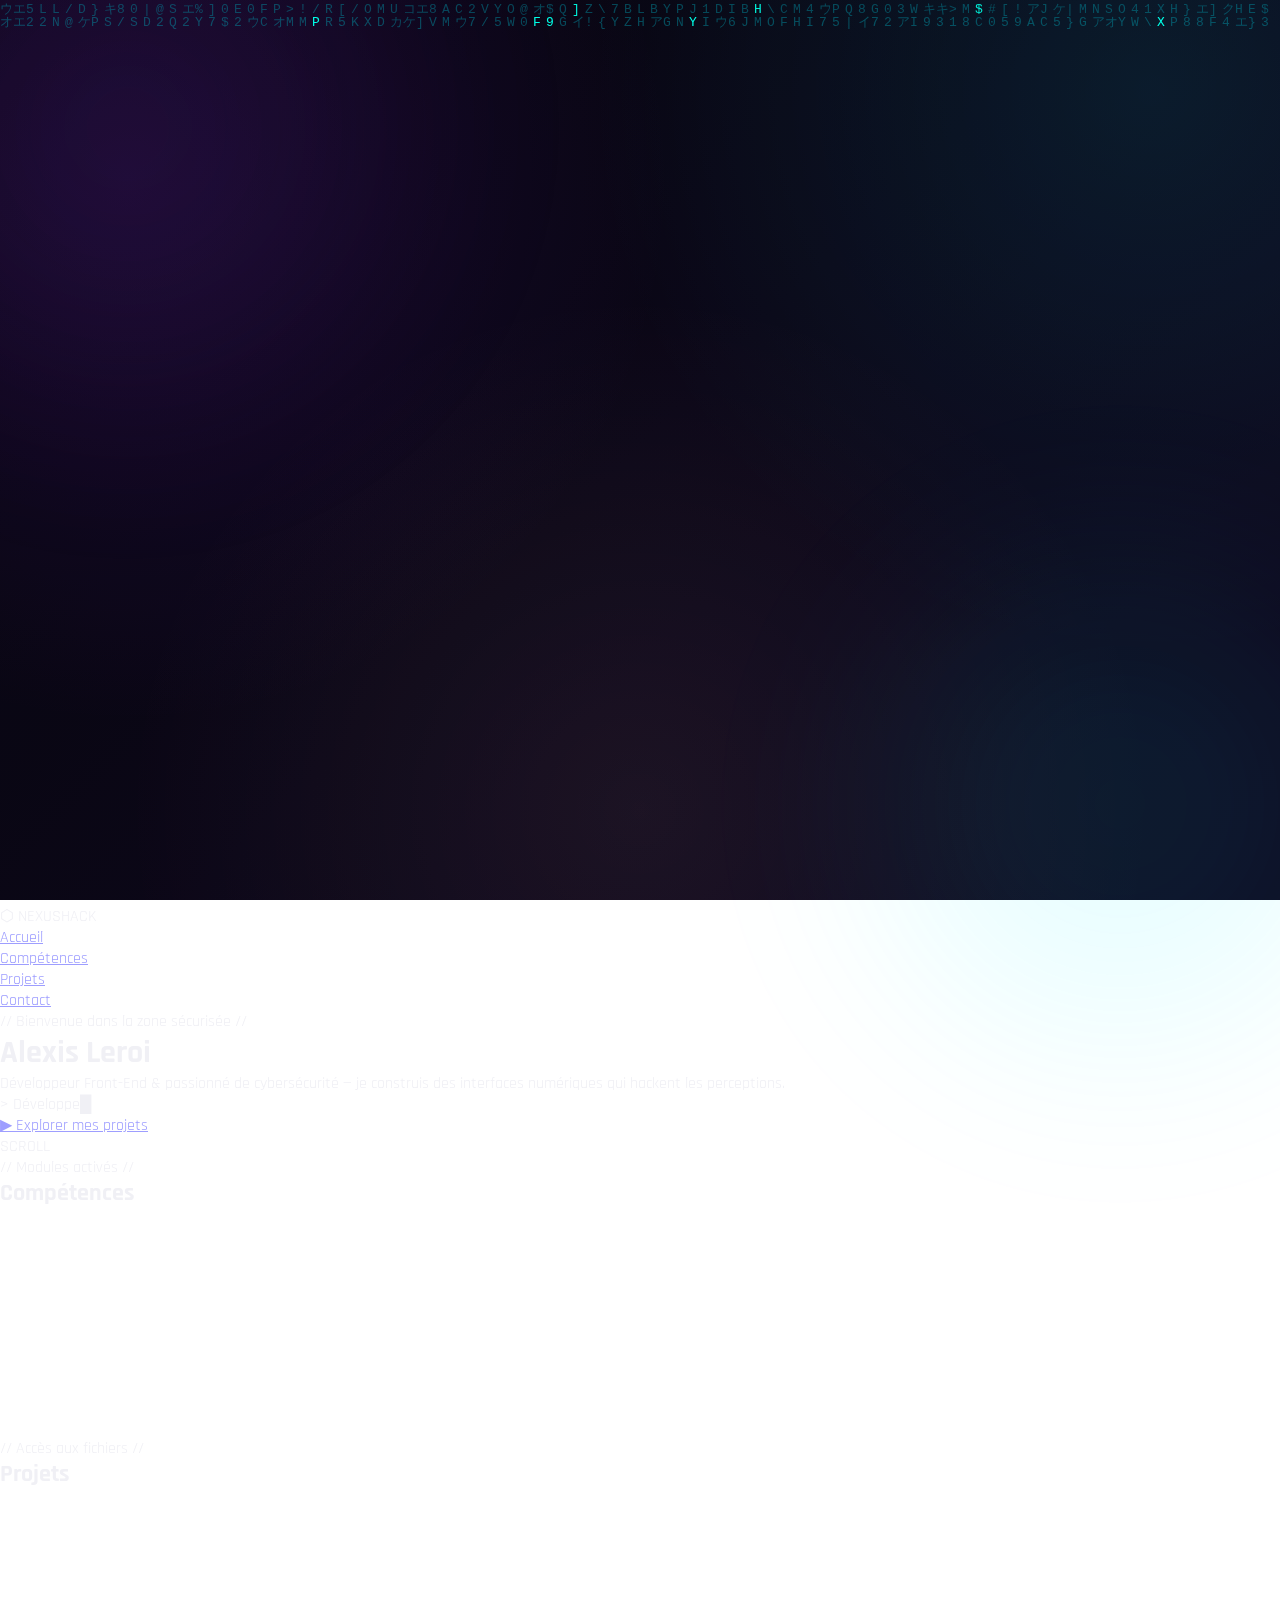
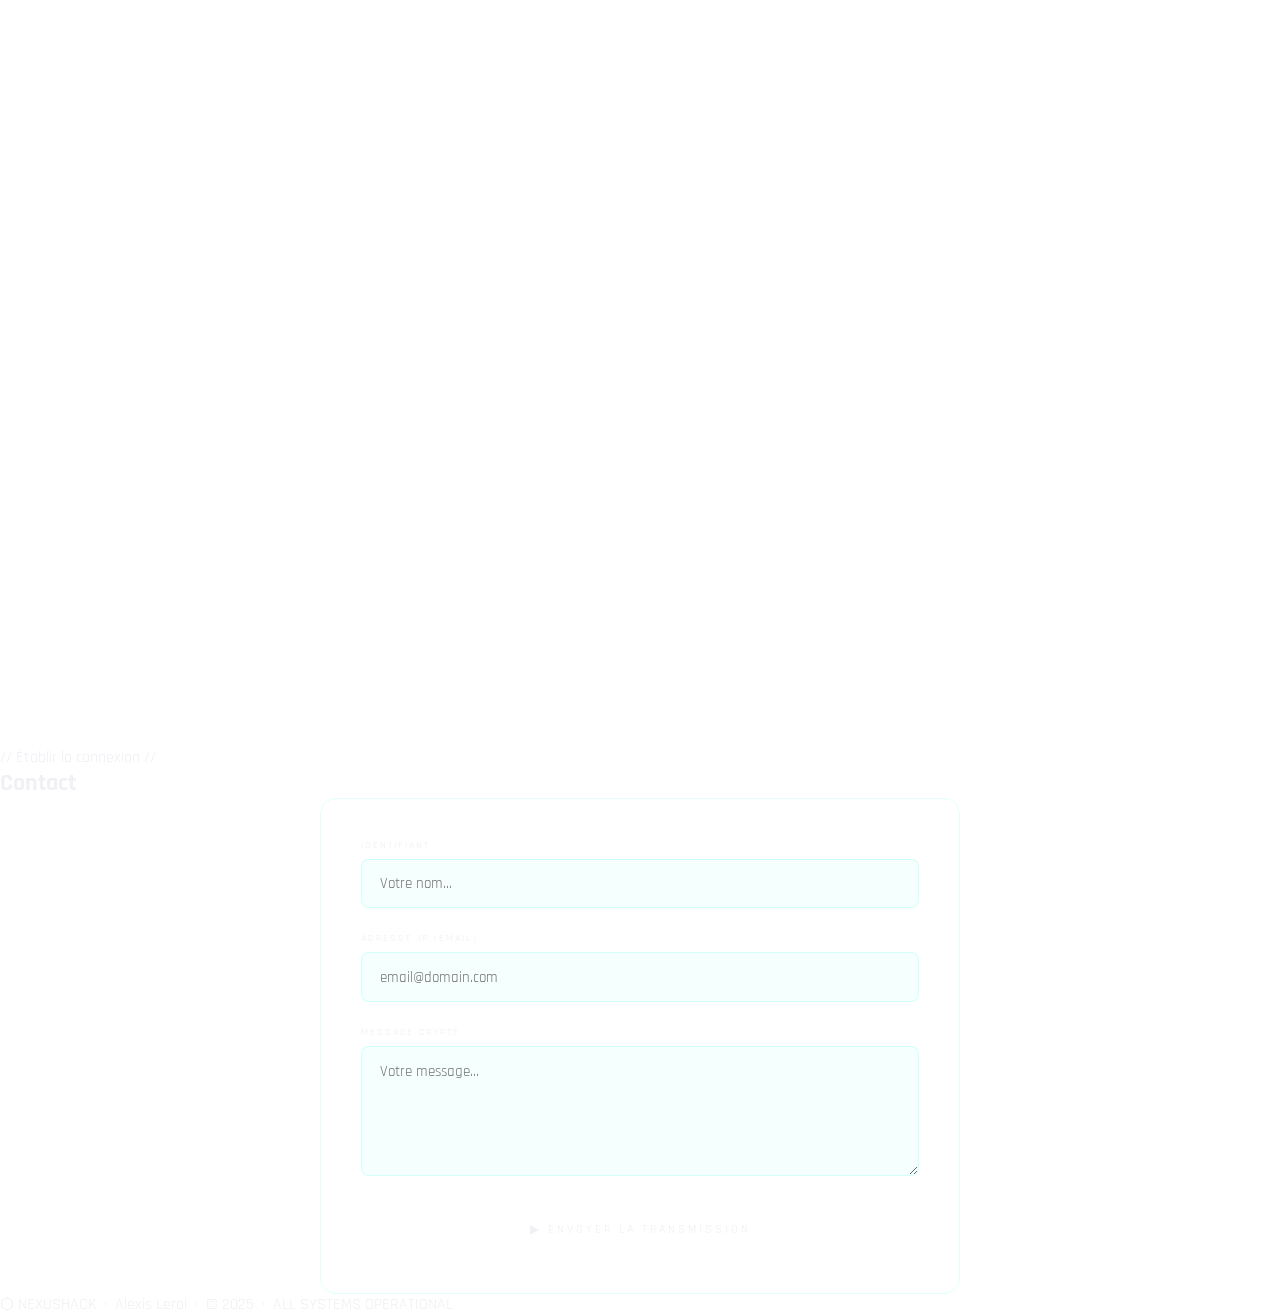
<file: index.html>
<!DOCTYPE html>
<html lang="fr">
<head>
  <meta charset="UTF-8"/>
  <meta name="viewport" content="width=device-width, initial-scale=1.0"/>
  <title>NexusHack — Portfolio Cyberpunk</title>
  <meta name="description" content="Portfolio cyberpunk & cybersécurité — Projets, compétences et contact."/>

  <!-- Google Fonts -->
  <link rel="preconnect" href="https://fonts.googleapis.com"/>
  <link href="https://fonts.googleapis.com/css2?family=Orbitron:wght@400;700;900&family=Poppins:wght@300;400;600&display=swap" rel="stylesheet"/>

  <!-- Base layout & global styles -->
  <link rel="stylesheet" href="css/style.css"/>
  <!-- UI components: skills, projects, contact, toast -->
  <link rel="stylesheet" href="css/components.css"/>
</head>
<body>

  <!-- ===== CANVAS BACKGROUND (Matrix rain — animated via background.js) ===== -->
  <canvas id="bg-canvas"></canvas>

  <!-- ===== NAVIGATION ===== -->
  <nav>
    <div class="nav-logo">⬡ NEXUS<span style="color:var(--c2)">HACK</span></div>
    <ul class="nav-links" id="nav-links">
      <li><a href="#hero">Accueil</a></li>
      <li><a href="#skills">Compétences</a></li>
      <li><a href="#projects">Projets</a></li>
      <li><a href="#contact">Contact</a></li>
    </ul>
    <!-- Mobile hamburger (toggled by ui.js) -->
    <div class="nav-toggle" id="nav-toggle" aria-label="Menu">
      <span></span><span></span><span></span>
    </div>
  </nav>

  <!-- ===== HERO ===== -->
  <section id="hero">
    <p class="hero-badge">// Bienvenue dans la zone sécurisée //</p>
    <h1 class="hero-title">Alexis Leroi</h1>
    <p class="hero-sub">
      Développeur Front-End &amp; passionné de cybersécurité —
      je construis des interfaces numériques qui hackent les perceptions.
    </p>
    <!-- Hacker typing effect — animated by ui.js -->
    <div class="typing-wrap">&gt;&nbsp;<span id="typing-text"></span><span class="cursor">█</span></div>
    <a href="#projects" class="hero-cta">&#9654; Explorer mes projets</a>
    <div class="scroll-hint">SCROLL</div>
  </section>

  <!-- ===== SKILLS ===== -->
  <section id="skills">
    <div class="section-header">
      <p class="section-label">// Modules activés //</p>
      <h2 class="section-title">Compétences</h2>
      <div class="section-line"></div>
    </div>
    <div class="skills-grid">
      <!-- data-w = target bar width in % (animated by ui.js IntersectionObserver) -->
      <div class="skill-card">
        <div class="skill-icon">⚡</div>
        <div class="skill-name">HTML / CSS</div>
        <div class="skill-level"><div class="skill-bar" data-w="95"></div></div>
      </div>
      <div class="skill-card">
        <div class="skill-icon">🔧</div>
        <div class="skill-name">JavaScript</div>
        <div class="skill-level"><div class="skill-bar" data-w="88"></div></div>
      </div>
      <div class="skill-card">
        <div class="skill-icon">🎨</div>
        <div class="skill-name">UI / Design</div>
        <div class="skill-level"><div class="skill-bar" data-w="82"></div></div>
      </div>
      <div class="skill-card">
        <div class="skill-icon">🔐</div>
        <div class="skill-name">Cybersécurité</div>
        <div class="skill-level"><div class="skill-bar" data-w="75"></div></div>
      </div>
      <div class="skill-card">
        <div class="skill-icon">🐧</div>
        <div class="skill-name">Linux / Shell</div>
        <div class="skill-level"><div class="skill-bar" data-w="70"></div></div>
      </div>
      <div class="skill-card">
        <div class="skill-icon">🌐</div>
        <div class="skill-name">Réseaux</div>
        <div class="skill-level"><div class="skill-bar" data-w="65"></div></div>
      </div>
    </div>
  </section>

  <!-- ===== PROJECTS ===== -->
  <section id="projects">
    <div class="section-header">
      <p class="section-label">// Accès aux fichiers //</p>
      <h2 class="section-title">Projets</h2>
      <div class="section-line"></div>
    </div>
    <div class="projects-grid" id="projects-grid">

      <!-- ── Portfolio Personnel ── -->
      <div class="project-card">
        <div class="project-art-wrap">
          <img src="assets/projects/portfolio.png" alt="Portfolio Illustration" class="project-img">
        </div>
        <div class="project-body">
          <span class="project-tag tag-cyber">Portfolio</span>
          <h3 class="project-title">Portfolio Personnel</h3>
          <p class="project-desc">Interface de présentation complète — compétences, expériences et projets en mode terminal.</p>
          <a href="https://alexdevweb80.github.io/alexdevweb80-alexis-leroi-portfolio-cv.github.io/" target="_blank" rel="noopener" class="project-link">Explorer →</a>
        </div>
      </div>

      <!-- ── Forum KSEC-Cyber ── -->
      <div class="project-card">
        <div class="project-art-wrap">
          <img src="assets/projects/forum.png" alt="Forum KSEC-Cyber Illustration" class="project-img">
        </div>
        <div class="project-body">
          <span class="project-tag tag-hack">Cybersécurité</span>
          <h3 class="project-title">Forum KSEC-Cyber</h3>
          <p class="project-desc">Plateforme communautaire dédiée à la cybersécurité — échanges, challenges et ressources CTF.</p>
          <a href="https://forum.ksec-cyber.fr/login.php" target="_blank" rel="noopener" class="project-link">Explorer →</a>
        </div>
      </div>

      <!-- ── Dashboard THM ── -->
      <div class="project-card">
        <div class="project-art-wrap">
          <img src="assets/projects/dashboard.png" alt="Dashboard THM Illustration" class="project-img">
        </div>
        <div class="project-body">
          <span class="project-tag tag-dash">Dashboard</span>
          <h3 class="project-title">Dashboard THM</h3>
          <p class="project-desc">Tableau de bord analytique pour TryHackMe — progression, stats et classements en temps réel.</p>
          <a href="https://alexdevweb80.github.io/dashboardTHM/" target="_blank" rel="noopener" class="project-link">Explorer →</a>
        </div>
      </div>

      <!-- ── KSEC-Cyber Site vitrine ── -->
      <div class="project-card">
        <div class="project-art-wrap">
          <img src="assets/projects/vitrine.png" alt="KSEC-Cyber Illustration" class="project-img">
        </div>
        <div class="project-body">
          <span class="project-tag tag-sec">Sécurité</span>
          <h3 class="project-title">KSEC-Cyber</h3>
          <p class="project-desc">Site vitrine de l'entité KSEC — formation, pentest et expertise en cybersécurité offensive/défensive.</p>
          <a href="https://ksec-cyber.fr/" target="_blank" rel="noopener" class="project-link">Explorer →</a>
        </div>
      </div>

      <!-- ── WEPLAN ── -->
      <div class="project-card">
        <div class="project-art-wrap">
          <img src="assets/projects/weplan.png" alt="WEPLAN Illustration" class="project-img">
        </div>
        <div class="project-body">
          <span class="project-tag tag-plan">Planning</span>
          <h3 class="project-title">WEPLAN</h3>
          <p class="project-desc">Application de planning collaboratif — organisation personnelle et partagée avec calendrier interactif.</p>
          <a href="https://alexdevweb80.github.io/calendar/login.html" target="_blank" rel="noopener" class="project-link">Explorer →</a>
        </div>
      </div>

    </div>
  </section>

  <!-- ===== CONTACT ===== -->
  <section id="contact">
    <div class="section-header">
      <p class="section-label">// Établir la connexion //</p>
      <h2 class="section-title">Contact</h2>
      <div class="section-line"></div>
    </div>
    <div class="contact-wrap">
      <form class="contact-form" id="contact-form" novalidate>
        <div class="form-group">
          <label for="c-name">Identifiant</label>
          <input type="text" id="c-name" placeholder="Votre nom..." autocomplete="off"/>
        </div>
        <div class="form-group">
          <label for="c-email">Adresse IP (Email)</label>
          <input type="email" id="c-email" placeholder="email@domain.com" autocomplete="off"/>
        </div>
        <div class="form-group">
          <label for="c-msg">Message crypté</label>
          <textarea id="c-msg" placeholder="Votre message..."></textarea>
        </div>
        <button type="submit" class="btn-send" id="btn-send">▶ Envoyer la transmission</button>
      </form>
    </div>
  </section>

  <!-- ===== FOOTER ===== -->
  <footer>
    <p>⬡ NEXUSHACK &nbsp;·&nbsp; Alexis Leroi &nbsp;·&nbsp; &copy; 2025 &nbsp;·&nbsp; ALL SYSTEMS OPERATIONAL</p>
  </footer>

  <!-- Toast notification (shown by contact.js) -->
  <div class="toast" id="toast"></div>

  <!-- ===== SCRIPTS (defer = non-blocking, runs after DOM parse) ===== -->
  <!-- Matrix rain canvas background -->
  <script src="js/background.js" defer></script>
  <!-- Nav toggle, typing effect, scroll animations, parallax -->
  <script src="js/ui.js" defer></script>
  <!-- Contact form → Discord webhook -->
  <script src="js/contact.js" defer></script>

</body>
</html>
</file>
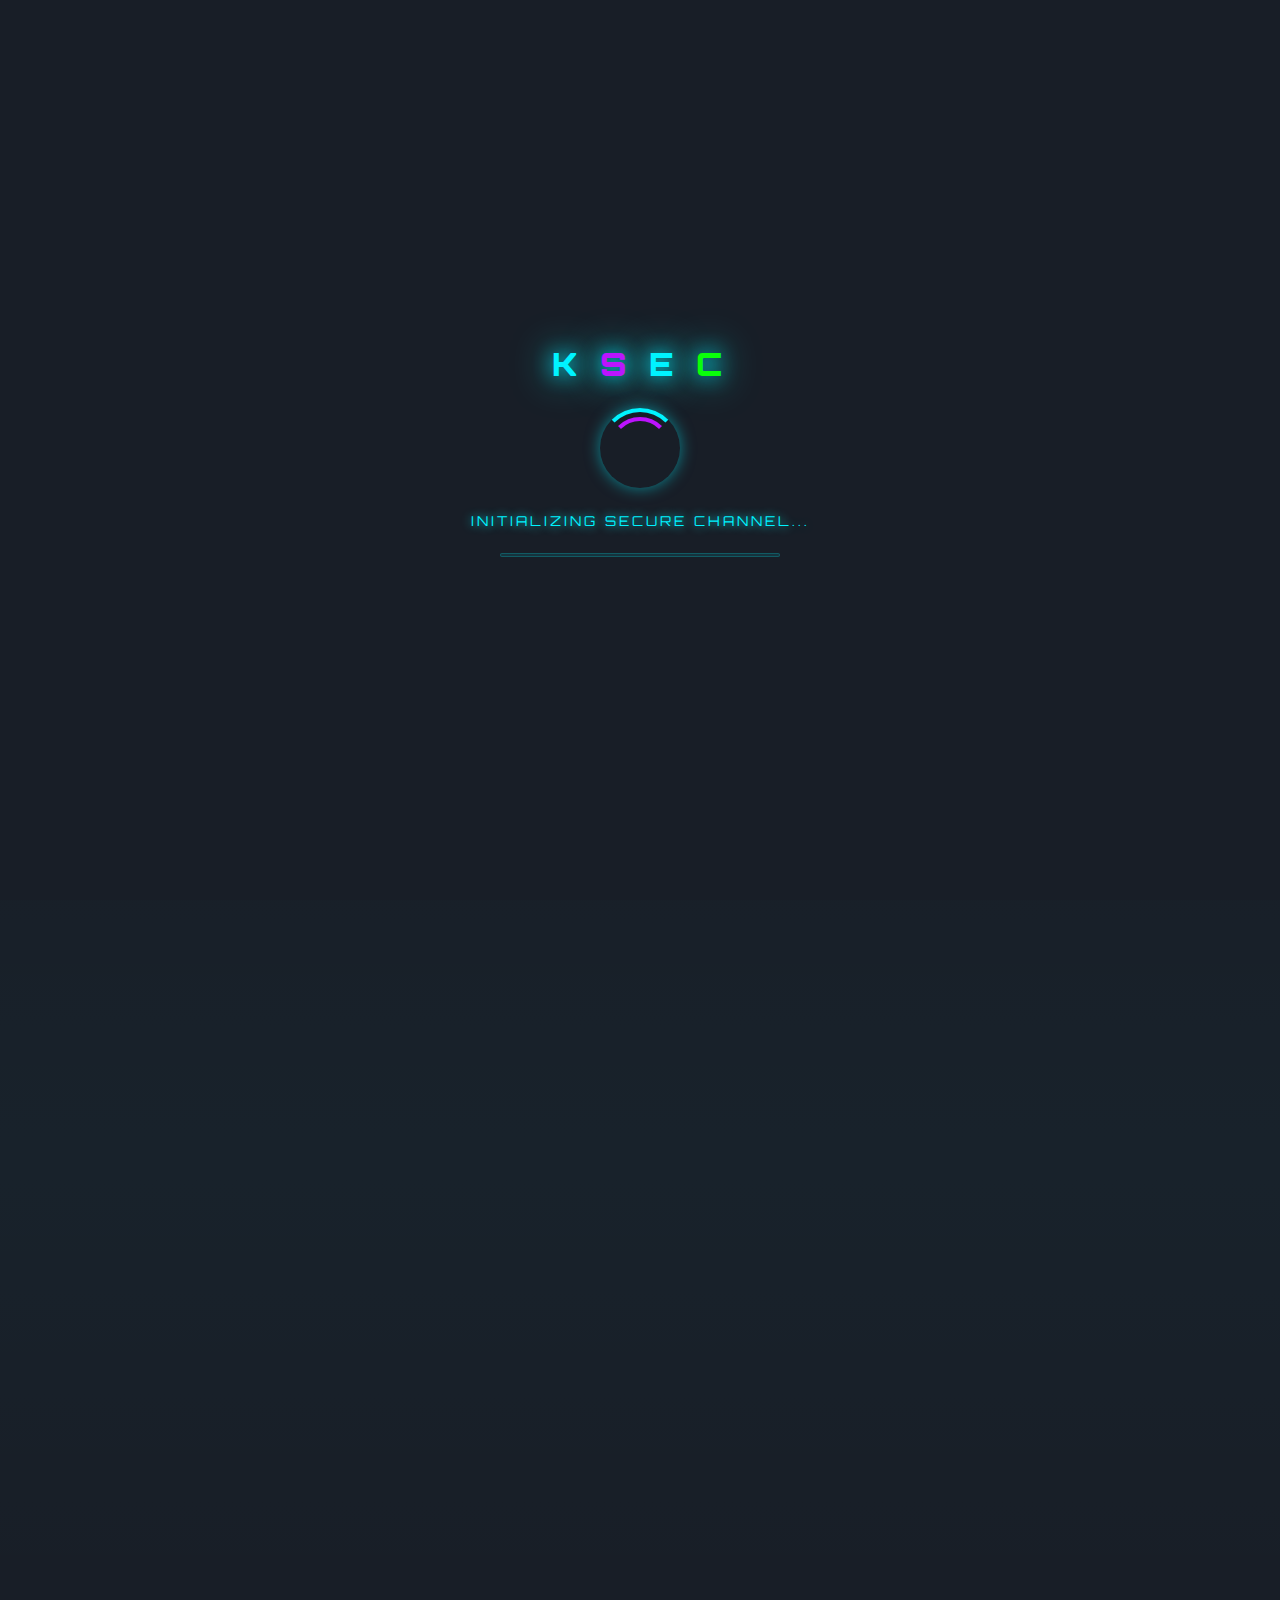
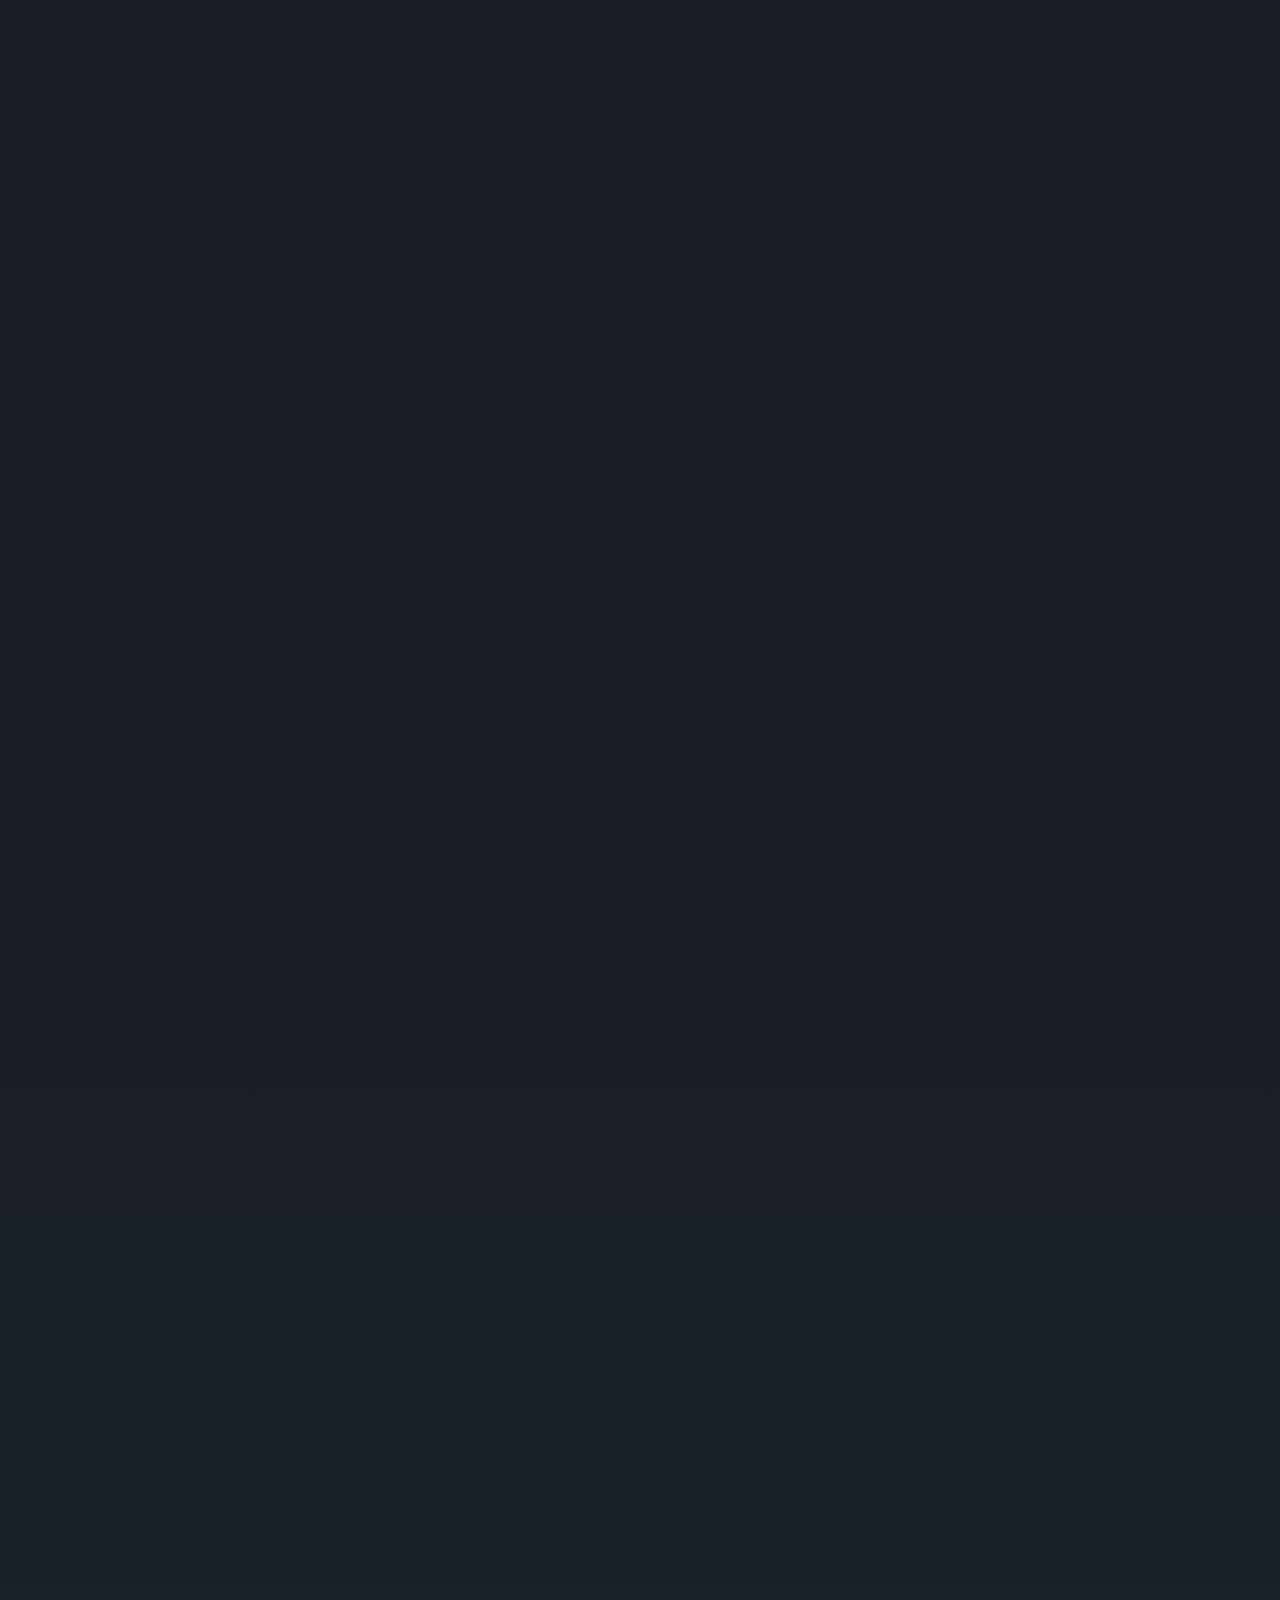
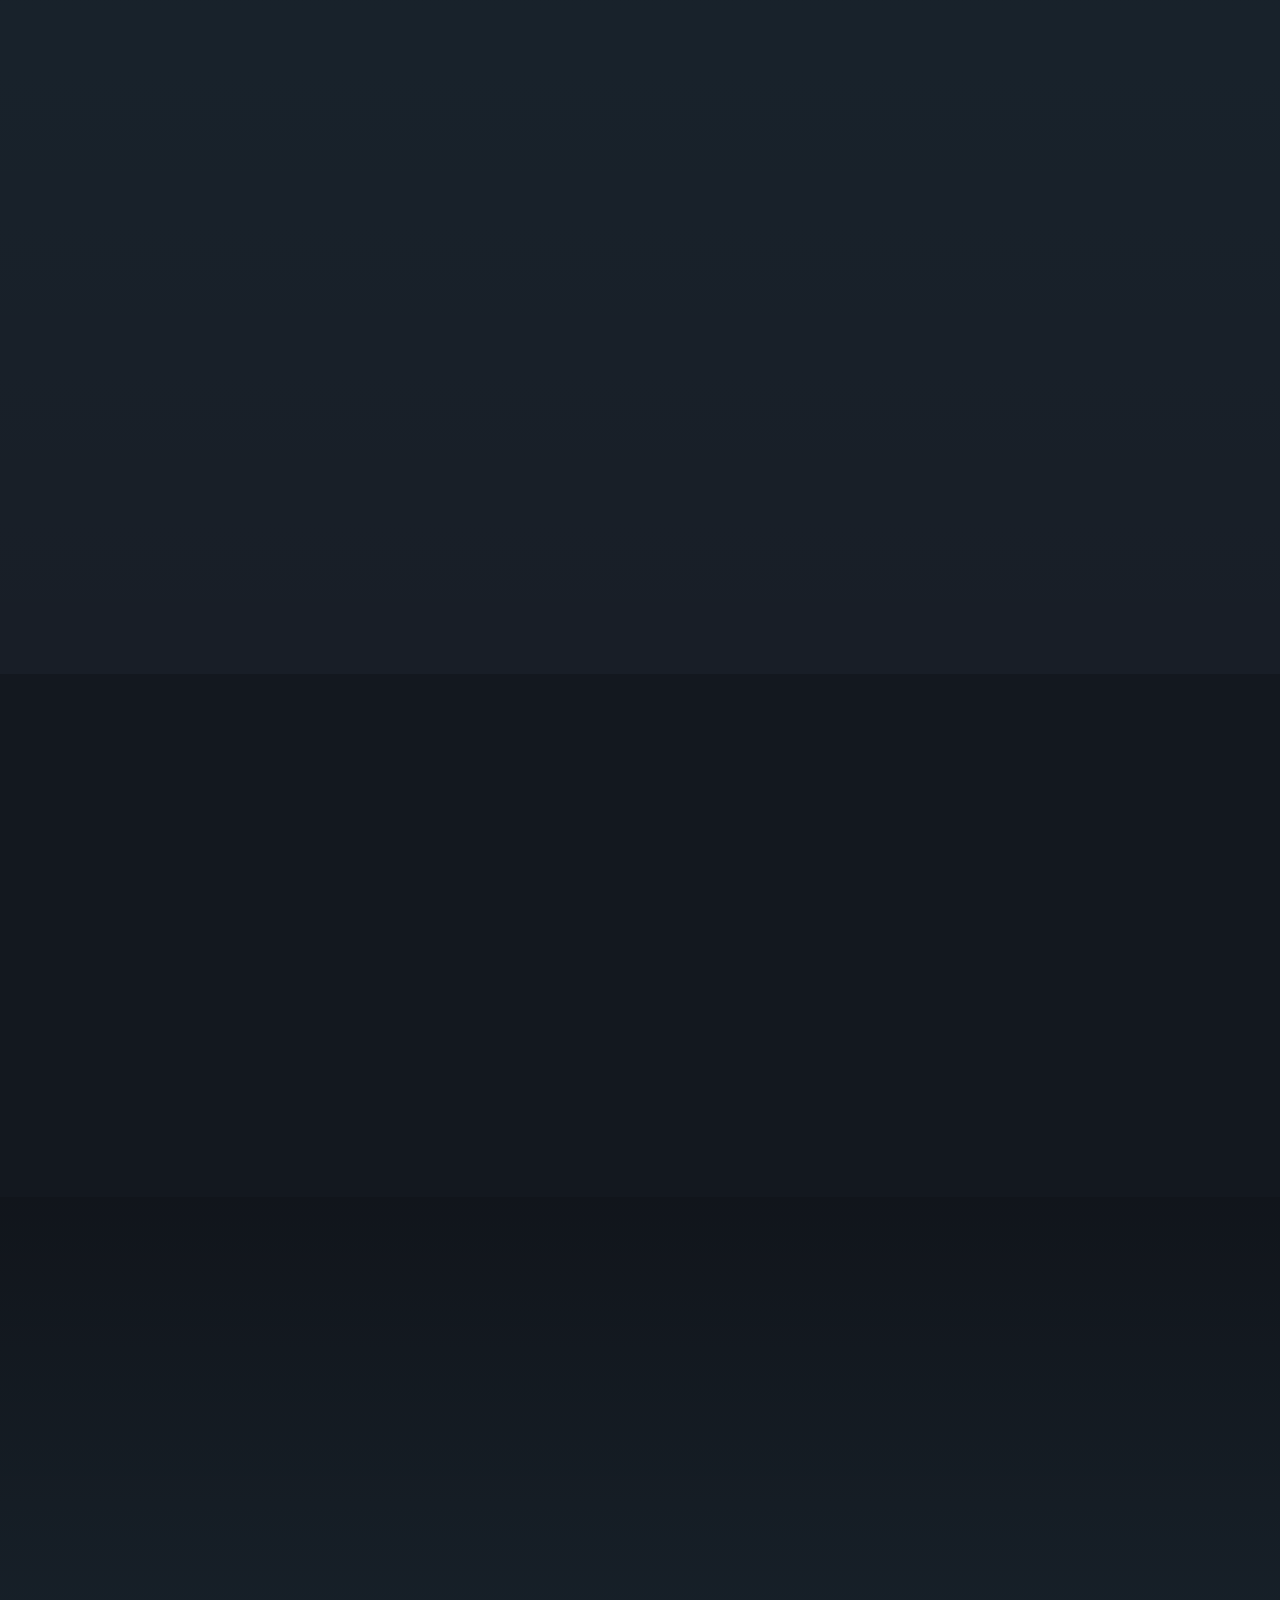
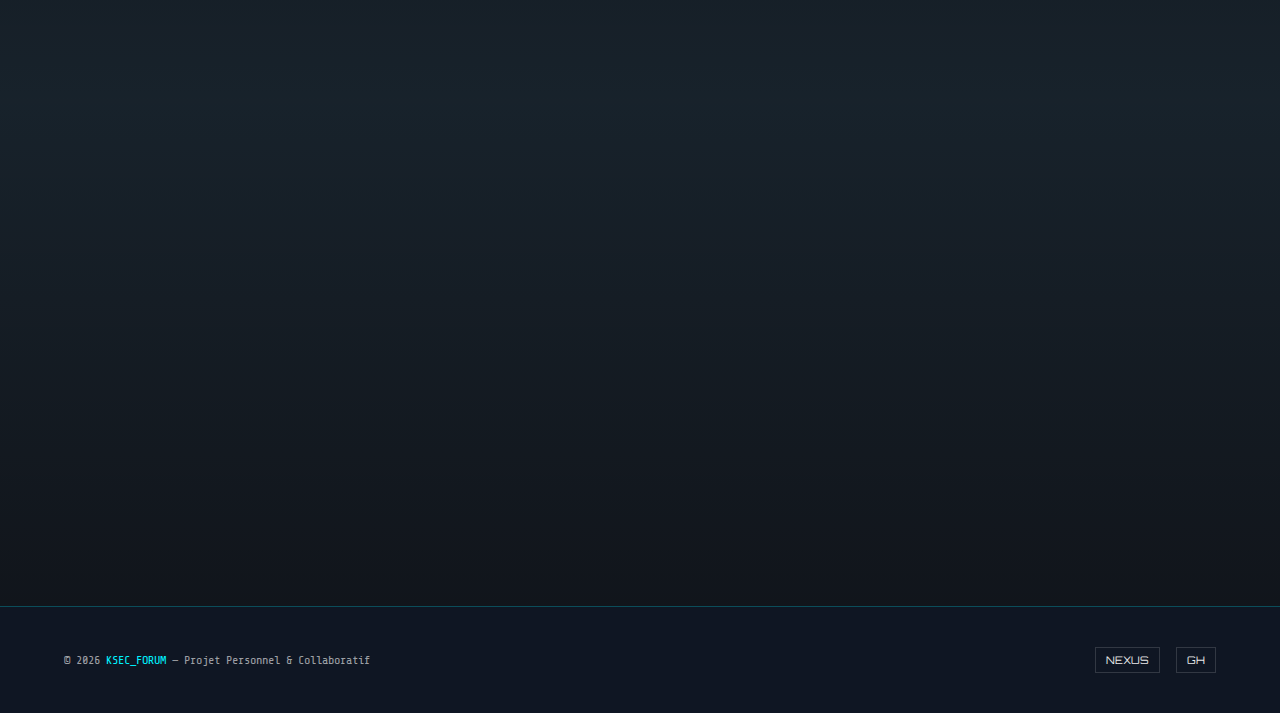
<file: dashboard_cyber.html>
﻿<!DOCTYPE html>
<html lang="fr">

<head>
    <meta charset="UTF-8">
    <meta name="viewport" content="width=device-width, initial-scale=1.0">
    <title>KSEC Forum | Cyber Security Project</title>
    <link rel="preconnect" href="https://fonts.googleapis.com">
    <link rel="preconnect" href="https://fonts.gstatic.com" crossorigin>
    <link
        href="https://fonts.googleapis.com/css2?family=Orbitron:wght@400;500;700;900&family=Rajdhani:wght@300;500;700&family=Share+Tech+Mono&display=swap"
        rel="stylesheet">
    <link rel="stylesheet" href="dashboard.css">
</head>

<body>
    <!-- CRT Effects -->
    <div class="scanline"></div>
    <div class="overlay"></div>

    <!-- ===== LOADING SCREEN ===== -->
    <div id="loader">
        <div class="loader-logo">K&nbsp;<span style="color:var(--neon-purple)">S</span>&nbsp;E&nbsp;<span
                style="color:var(--neon-green)">C</span></div>
        <div class="scanner"></div>
        <div class="loader-text">INITIALIZING SECURE CHANNEL...</div>
        <div class="loader-bar-wrap">
            <div class="loader-bar"></div>
        </div>
    </div>

    <!-- ===== HEADER ===== -->
    <header>
        <a href="index.html" class="logo">NEXUS<span>_</span>PROJECTS</a>
        <nav>
            <ul>
                <li><a href="#apercu" class="cyber-link">Aperçu</a></li>
                <li><a href="#galerie" class="cyber-link">Galerie</a></li>
                <li><a href="#fonctionnalites" class="cyber-link">Features</a></li>
                <li><a href="#stack" class="cyber-link">Stack</a></li>
                <li><a href="#equipe" class="cyber-link">Équipe</a></li>
                <li><a href="#histoire" class="cyber-link">Histoire</a></li>
                <li><a href="https://forum.ksec-cyber.fr/login.php" target="_blank" rel="noopener noreferrer"
                        class="btn-back" style="border-color: var(--neon-blue); color: var(--neon-blue);">⚡ Forum</a>
                </li>
                <li><a href="index.html" class="btn-back">← Retour</a></li>
            </ul>
        </nav>
    </header>

    <main>
        <!-- ===== HERO ===== -->
        <section class="hero" id="apercu">
            <div class="hero-badge">// PROJET PERSONNEL — CYBERSÉCURITÉ</div>
            <h1 class="glitch" data-text="KSEC FORUM">KSEC FORUM</h1>
            <p class="hero-sub">Plateforme communautaire dédiée à la cybersécurité — partage de connaissances, CTF,
                veille techno &amp; entraide entre passionnés.</p>
            <div class="hero-tags">
                <span class="tag">PHP</span>
                <span class="tag">MySQL</span>
                <span class="tag purple">Authentification</span>
                <span class="tag green">Forum Privé</span>
                <span class="tag red">OPSEC</span>
                <span class="tag purple">CTF Ready</span>
            </div>
            <div class="hero-cta">
                <a href="#galerie" class="cta-btn cta-primary">[ Voir les Screenshots ]</a>
                <a href="#fonctionnalites" class="cta-btn cta-secondary">[ Découvrir les Features ]</a>
            </div>
        </section>

        <!-- ===== STATS BAR ===== -->
        <div class="stats-bar fade-in-up">
            <div class="stats-grid">
                <div class="stat-item">
                    <span class="stat-value">5</span>
                    <span class="stat-label">Pages vues</span>
                </div>
                <div class="stat-item">
                    <span class="stat-value">PHP</span>
                    <span class="stat-label">Backend</span>
                </div>
                <div class="stat-item">
                    <span class="stat-value">100%</span>
                    <span class="stat-label">Custom</span>
                </div>
                <div class="stat-item">
                    <span class="stat-value">2</span>
                    <span class="stat-label">Devs</span>
                </div>
                <div class="stat-item">
                    <span class="stat-value">∞</span>
                    <span class="stat-label">Passion</span>
                </div>
            </div>
        </div>

        <!-- ===== GALERIE ===== -->
        <section class="gallery-section" id="galerie">
            <h2 class="section-title fade-in-up">Galerie du Projet</h2>
            <p class="section-subtitle fade-in-up">// SCREENSHOTS — INTERFACE DU FORUM</p>

            <div class="carousel-wrapper fade-in-up">
                <div class="carousel-track-outer">
                    <div class="carousel-track" id="carouselTrack">
                        <div class="carousel-slide">
                            <img src="page1.png" alt="Page d'accueil du forum KSEC" loading="eager">
                            <div class="slide-caption">
                                <div class="slide-num">01</div>
                                <div class="slide-info">
                                    <div class="slide-title">// PAGE D'ACCUEIL</div>
                                    <div class="slide-desc">Page principale du forum — flux des sujets récents &amp;
                                        catégories</div>
                                </div>
                            </div>
                        </div>
                        <div class="carousel-slide">
                            <img src="page2.png" alt="Tableau de bord du forum" loading="lazy">
                            <div class="slide-caption">
                                <div class="slide-num">02</div>
                                <div class="slide-info">
                                    <div class="slide-title">// TABLEAU DE BORD</div>
                                    <div class="slide-desc">Vue d'ensemble des statistiques et des activités récentes
                                    </div>
                                </div>
                            </div>
                        </div>
                        <div class="carousel-slide">
                            <img src="page3.png" alt="Section discussions du forum" loading="lazy">
                            <div class="slide-caption">
                                <div class="slide-num">03</div>
                                <div class="slide-info">
                                    <div class="slide-title">// DISCUSSIONS</div>
                                    <div class="slide-desc">Interface des fils de discussion — cybersécurité, CTF, tools
                                    </div>
                                </div>
                            </div>
                        </div>
                        <div class="carousel-slide">
                            <img src="page4.png" alt="Profil utilisateur" loading="lazy">
                            <div class="slide-caption">
                                <div class="slide-num">04</div>
                                <div class="slide-info">
                                    <div class="slide-title">// PROFIL UTILISATEUR</div>
                                    <div class="slide-desc">Fiche membre — réputation, contributions &amp; badges</div>
                                </div>
                            </div>
                        </div>
                        <div class="carousel-slide">
                            <img src="page5.png" alt="Administration du forum" loading="lazy">
                            <div class="slide-caption">
                                <div class="slide-num">05</div>
                                <div class="slide-info">
                                    <div class="slide-title">// ADMINISTRATION</div>
                                    <div class="slide-desc">Panneau d'administration — gestion des membres &amp;
                                        modération</div>
                                </div>
                            </div>
                        </div>
                    </div>
                </div>

                <div class="carousel-controls">
                    <button class="carousel-btn" id="prevBtn" aria-label="Précédent">&#8592;</button>
                    <div class="carousel-dots" id="carouselDots"></div>
                    <button class="carousel-btn" id="nextBtn" aria-label="Suivant">&#8594;</button>
                </div>
            </div>
        </section>

        <!-- ===== FEATURES ===== -->
        <section id="fonctionnalites">
            <h2 class="section-title fade-in-up">Fonctionnalités</h2>
            <p class="section-subtitle fade-in-up">// MODULES IMPLÉMENTÉS</p>

            <div class="features-grid">
                <div class="feature-card fade-in-up">
                    <span class="feature-icon">🔐</span>
                    <div class="feature-title">Authentification Sécurisée</div>
                    <p class="feature-desc">Système de connexion avec hashage de mots de passe (bcrypt), sessions PHP
                        sécurisées et protection CSRF sur tous les formulaires.</p>
                </div>
                <div class="feature-card purple fade-in-up">
                    <span class="feature-icon">💬</span>
                    <div class="feature-title">Forum Multi-Catégories</div>
                    <p class="feature-desc">Structure complète de forum avec catégories, sous-catégories, fils de
                        discussion imbriqués et système de réponses.</p>
                </div>
                <div class="feature-card green fade-in-up">
                    <span class="feature-icon">👤</span>
                    <div class="feature-title">Profils Utilisateurs</div>
                    <p class="feature-desc">Fiches membres personnalisables avec avatars, biographies, historique des
                        posts et système de réputation par votes.</p>
                </div>
                <div class="feature-card red fade-in-up">
                    <span class="feature-icon">🛡️</span>
                    <div class="feature-title">Rôles &amp; Permissions</div>
                    <p class="feature-desc">Hiérarchie de rôles (Admin, Modérateur, Membre, Invité) avec permissions
                        granulaires sur chaque section du forum.</p>
                </div>
                <div class="feature-card fade-in-up">
                    <span class="feature-icon">🔍</span>
                    <div class="feature-title">Recherche Full-Text</div>
                    <p class="feature-desc">Moteur de recherche intégré pour retrouver rapidement des sujets, des posts
                        ou des membres par mots-clés.</p>
                </div>
                <div class="feature-card purple fade-in-up">
                    <span class="feature-icon">🎯</span>
                    <div class="feature-title">Section CTF</div>
                    <p class="feature-desc">Espace dédié aux Capture The Flag — writeups, ressources, partage de
                        challenges et progression collective.</p>
                </div>
                <div class="feature-card green fade-in-up">
                    <span class="feature-icon">📊</span>
                    <div class="feature-title">Dashboard Admin</div>
                    <p class="feature-desc">Panneau d'administration complet : gestion des utilisateurs, modération des
                        contenus, statistiques et logs d'activité.</p>
                </div>
                <div class="feature-card red fade-in-up">
                    <span class="feature-icon">🔔</span>
                    <div class="feature-title">Système de Notifications</div>
                    <p class="feature-desc">Alertes en temps réel pour les réponses, mentions, messages privés et mises
                        à jour des sujets suivis.</p>
                </div>
                <div class="feature-card fade-in-up">
                    <span class="feature-icon">📝</span>
                    <div class="feature-title">Éditeur Markdown</div>
                    <p class="feature-desc">Rédaction de posts avec support Markdown, coloration syntaxique du code et
                        prévisualisation en direct.</p>
                </div>
            </div>
        </section>

        <!-- ===== TERMINAL SHOWCASE ===== -->
        <section class="terminal-section" id="stack">
            <h2 class="section-title fade-in-up">Stack Technique</h2>
            <p class="section-subtitle fade-in-up">// ARCHITECTURE &amp; TECHNOLOGIES</p>

            <div class="terminal-block fade-in-up">
                <div class="terminal-header">
                    <div class="term-dot red"></div>
                    <div class="term-dot yellow"></div>
                    <div class="term-dot green"></div>
                    <span class="term-title">ksec-forum — bash — 120×30</span>
                </div>
                <div class="terminal-body">
                    <span class="t-line"><span class="t-prompt">root@ksec:~$</span> <span class="t-cmd">cat
                            stack.config</span></span>
                    <span class="t-line t-comment"># === KSEC FORUM — TECH STACK OVERVIEW ===</span>
                    <span class="t-line t-out"></span>
                    <span class="t-line"><span class="t-prompt">root@ksec:~$</span> <span class="t-cmd">ls -la
                            /backend/</span></span>
                    <span class="t-line t-out"><span class="t-ok">[OK]</span> PHP 8.2 .............. Core Backend
                        Language</span>
                    <span class="t-line t-out"><span class="t-ok">[OK]</span> MySQL 8.0 ............ Relational
                        Database</span>
                    <span class="t-line t-out"><span class="t-ok">[OK]</span> Apache / Nginx ....... Web Server</span>
                    <span class="t-line t-out"><span class="t-ok">[OK]</span> Sessions PHP ......... Auth &amp; State
                        Management</span>
                    <span class="t-line t-out"></span>
                    <span class="t-line"><span class="t-prompt">root@ksec:~$</span> <span class="t-cmd">ls -la
                            /frontend/</span></span>
                    <span class="t-line t-out"><span class="t-ok">[OK]</span> HTML5 / CSS3 ......... Structure &amp;
                        Styling</span>
                    <span class="t-line t-out"><span class="t-ok">[OK]</span> Vanilla JS ........... Interactivité
                        Client-Side</span>
                    <span class="t-line t-out"><span class="t-ok">[OK]</span> Cyberpunk Theme ...... Custom Design
                        System</span>
                    <span class="t-line t-out"></span>
                    <span class="t-line"><span class="t-prompt">root@ksec:~$</span> <span class="t-cmd">run
                            security-audit.sh</span></span>
                    <span class="t-line t-out"><span class="t-ok">[PASS]</span> Password Hashing (bcrypt) ...........
                        SECURE</span>
                    <span class="t-line t-out"><span class="t-ok">[PASS]</span> SQL Injection Prevention (PDO) ......
                        SECURE</span>
                    <span class="t-line t-out"><span class="t-ok">[PASS]</span> CSRF Token Validation ...............
                        SECURE</span>
                    <span class="t-line t-out"><span class="t-ok">[PASS]</span> XSS Output Escaping .................
                        SECURE</span>
                    <span class="t-line t-out"><span class="t-warn">[INFO]</span> Session Regeneration ................
                        ACTIVE</span>
                    <span class="t-line t-out"></span>
                    <span class="t-line"><span class="t-prompt">root@ksec:~$</span> <span class="t-cmd">status
                            --system</span></span>
                    <span class="t-line t-out"><span class="t-ok">[ONLINE]</span> Forum Core ........ OPERATIONAL</span>
                    <span class="t-line t-out"><span class="t-ok">[ONLINE]</span> Auth System ....... OPERATIONAL</span>
                    <span class="t-line t-out"><span class="t-ok">[ONLINE]</span> Admin Panel ....... OPERATIONAL</span>
                    <span class="t-line t-out"></span>
                    <span class="t-line"><span class="t-prompt">root@ksec:~$</span> <span
                            class="t-cursor"></span></span>
                </div>
            </div>

            <!-- Tech icons grid -->
            <div class="tech-grid" style="margin-top: 3rem;">
                <div class="tech-item fade-in-up">
                    <span class="tech-icon">🐘</span>
                    <div class="tech-name">PHP 8.2</div>
                    <div class="tech-role">Backend</div>
                </div>
                <div class="tech-item fade-in-up">
                    <span class="tech-icon">🗄️</span>
                    <div class="tech-name">MySQL</div>
                    <div class="tech-role">Database</div>
                </div>
                <div class="tech-item fade-in-up">
                    <span class="tech-icon">🌐</span>
                    <div class="tech-name">HTML5</div>
                    <div class="tech-role">Structure</div>
                </div>
                <div class="tech-item fade-in-up">
                    <span class="tech-icon">🎨</span>
                    <div class="tech-name">CSS3</div>
                    <div class="tech-role">Styling</div>
                </div>
                <div class="tech-item fade-in-up">
                    <span class="tech-icon">⚡</span>
                    <div class="tech-name">JavaScript</div>
                    <div class="tech-role">Client-Side</div>
                </div>
                <div class="tech-item fade-in-up">
                    <span class="tech-icon">🔒</span>
                    <div class="tech-name">BCrypt</div>
                    <div class="tech-role">Security</div>
                </div>
                <div class="tech-item fade-in-up">
                    <span class="tech-icon">📦</span>
                    <div class="tech-name">PDO</div>
                    <div class="tech-role">DB Access</div>
                </div>
                <div class="tech-item fade-in-up">
                    <span class="tech-icon">🖥️</span>
                    <div class="tech-name">Apache</div>
                    <div class="tech-role">Server</div>
                </div>
            </div>
        </section>

        <!-- ===== TEAM ===== -->
        <section id="equipe" style="background: rgba(0,0,0,0.2);">
            <h2 class="section-title fade-in-up">L'Équipe</h2>
            <p class="section-subtitle fade-in-up">// DÉVELOPPEURS DU PROJET</p>

            <div class="team-grid">
                <div class="team-card fade-in-up">
                    <div class="team-avatar">👨‍💻</div>
                    <div class="team-name">Alexis L.</div>
                    <div class="team-role">// Web Developer</div>
                    <div class="team-skills">
                        <span class="skill-tag">HTML/CSS</span>
                        <span class="skill-tag">JavaScript</span>
                        <span class="skill-tag">PHP</span>
                        <span class="skill-tag">UI/UX</span>
                    </div>
                </div>
                <div class="team-card fade-in-up">
                    <div class="team-avatar"
                        style="border-color: rgba(188,19,254,0.4); box-shadow: 0 0 20px rgba(188,19,254,0.15); font-size: 2.5rem;">
                        �‍🌫️
                    </div>
                    <div class="team-name">Lain</div>
                    <div class="team-role" style="color: var(--neon-purple);">// Pentester</div>
                    <div class="team-skills">
                        <span class="skill-tag"
                            style="border-color: rgba(0,243,255,0.3); color: var(--neon-blue); background: rgba(0,243,255,0.05);">Pentesting</span>
                        <span class="skill-tag"
                            style="border-color: rgba(0,243,255,0.3); color: var(--neon-blue); background: rgba(0,243,255,0.05);">CTF</span>
                        <span class="skill-tag"
                            style="border-color: rgba(0,243,255,0.3); color: var(--neon-blue); background: rgba(0,243,255,0.05);">OSINT</span>
                        <span class="skill-tag"
                            style="border-color: rgba(0,243,255,0.3); color: var(--neon-blue); background: rgba(0,243,255,0.05);">Network</span>
                    </div>
                </div>
            </div>
        </section>
    </main>

    <!-- ===== HISTOIRE DU PROJET ===== -->
    <section id="histoire"
        style="background: linear-gradient(180deg, rgba(0,0,0,0.3) 0%, rgba(0,243,255,0.02) 50%, rgba(0,0,0,0.3) 100%);">
        <h2 class="section-title fade-in-up">Histoire du Projet</h2>
        <p class="section-subtitle fade-in-up">// DEVLOG — COMMENT KSEC FORUM EST NÉ</p>

        <div style="max-width: 900px; margin: 0 auto; display: flex; flex-direction: column; gap: 2.5rem;">

            <!-- Entrée 1 -->
            <div class="fade-in-up" style="display: flex; gap: 1.5rem; align-items: flex-start;">
                <div style="min-width: 70px; text-align: center;">
                    <div
                        style="font-family: var(--font-primary); font-size: 0.65rem; color: var(--neon-blue); letter-spacing: 1px; border: 1px solid rgba(0,243,255,0.3); padding: 4px 8px; background: rgba(0,243,255,0.05);">
                        01
                    </div>
                    <div
                        style="width: 1px; height: 100%; background: linear-gradient(to bottom, rgba(0,243,255,0.3), transparent); margin: 8px auto 0;">
                    </div>
                </div>
                <div
                    style="background: var(--card-bg); border: 1px solid rgba(0,243,255,0.08); padding: 1.5rem 2rem; flex: 1; backdrop-filter: blur(10px);">
                    <div
                        style="font-family: var(--font-primary); font-size: 0.8rem; color: var(--neon-blue); margin-bottom: 0.8rem; text-transform: uppercase; letter-spacing: 2px;">
                        // L'IDÉE DE DÉPART
                    </div>
                    <p
                        style="font-family: var(--font-secondary); font-size: 1.05rem; color: rgba(255,255,255,0.65); line-height: 1.8;">
                        <em style="color: rgba(0,243,255,0.4); font-style: normal;"> —Le projet a débuté en
                            2018, lorsque j'ai rencontré LAIN, mon ami et cofondateur du site et du forum. À cette
                            époque,
                            j'étais en pleine recherche de défis et de projets professionnels. J'ai trouvé ma vocation
                            dans le développement, un domaine où je me sens parfaitement à l'aise et où je découvre
                            constamment de nouveaux univers et des problèmes à résoudre. </em>
                    </p>
                </div>
            </div>

            <!-- Entrée 2 -->
            <div class="fade-in-up" style="display: flex; gap: 1.5rem; align-items: flex-start;">
                <div style="min-width: 70px; text-align: center;">
                    <div
                        style="font-family: var(--font-primary); font-size: 0.65rem; color: var(--neon-purple); letter-spacing: 1px; border: 1px solid rgba(188,19,254,0.3); padding: 4px 8px; background: rgba(188,19,254,0.05);">
                        02
                    </div>
                </div>
                <div
                    style="background: var(--card-bg); border: 1px solid rgba(188,19,254,0.08); padding: 1.5rem 2rem; flex: 1; backdrop-filter: blur(10px);">
                    <div
                        style="font-family: var(--font-primary); font-size: 0.8rem; color: var(--neon-purple); margin-bottom: 0.8rem; text-transform: uppercase; letter-spacing: 2px;">
                        // L'APPLICATION
                    </div>
                    <p
                        style="font-family: var(--font-secondary); font-size: 1.05rem; color: rgba(255,255,255,0.65); line-height: 1.8;">
                        <em style="color: rgba(188,19,254,0.4); font-style: normal;">—Mon ami LAIN
                            possédait déjà de solides bases en hacking, avec de nombreuses certifications et
                            d'innombrables heures passées sur des CTF pour perfectionner sa pratique. Nous avons alors
                            eu le déclic de créer un forum permettant à tous d'accéder à de la documentation en français
                            sur la cybersécurité, mais aussi d'obtenir des conseils. À plus long terme, nous envisageons
                            de créer un club ou une communauté où les membres pourront échanger et s'entraider. </em>
                    </p>
                </div>
            </div>
            <!-- Entrée  3-->
            <div class="fade-in-up" style="display: flex; gap: 1.5rem; align-items: flex-start;">
                <div style="min-width: 70px; text-align: center;">
                    <div
                        style="font-family: var(--font-primary); font-size: 0.65rem; color: var(--neon-purple); letter-spacing: 1px; border: 1px solid rgba(188,19,254,0.3); padding: 4px 8px; background: rgba(188,19,254,0.05);">
                        03
                    </div>
                </div>
                <div
                    style="background: var(--card-bg); border: 1px solid rgba(188,19,254,0.08); padding: 1.5rem 2rem; flex: 1; backdrop-filter: blur(10px);">
                    <div
                        style="font-family: var(--font-primary); font-size: 0.8rem; color: var(--neon-purple); margin-bottom: 0.8rem; text-transform: uppercase; letter-spacing: 2px;">
                        // Accées sur le forum
                    </div>
                    <p
                        style="font-family: var(--font-secondary); font-size: 1.05rem; color: rgba(255,255,255,0.65); line-height: 1.8;">
                        <em style="color: rgba(188,19,254,0.4); font-style: normal;">—Pour vous faciliter
                            la tâche,
                            je vous es creez un compte sur le forum.
                            Nom d'utilisateur : testecoledev@protonmail.com
                            Mot de passe : Test1234
                            . </em>
                    </p>
                </div>
            </div>

            <!-- Bouton accès forum -->
            <div class="fade-in-up" style="padding-left: calc(70px + 1.5rem);">
                <a href="http://forum.ksec-cyber.fr/login.php" target="_blank" rel="noopener noreferrer"
                    style="display: inline-flex; align-items: center; gap: 0.6rem; margin-top: 0.5rem; font-family: var(--font-primary); font-size: 0.75rem; text-transform: uppercase; letter-spacing: 2px; padding: 0.9rem 2.5rem; text-decoration: none; background: linear-gradient(135deg, rgba(0,243,255,0.1), rgba(188,19,254,0.1)); border: 1px solid var(--neon-blue); color: white; box-shadow: 0 0 20px rgba(0,243,255,0.15); transition: all 0.3s ease;">
                    <span>⚡</span> Accéder au Forum
                </a>
            </div>

        </div>

    </section>

    </main>


    <!-- ===== FOOTER ===== -->
    <footer>
        <div class="footer-left">
            &copy; 2026 <span>KSEC_FORUM</span> — Projet Personnel &amp; Collaboratif
        </div>
        <div class="footer-right">
            <a href="index.html" class="cyber-icon">NEXUS</a>
            <a href="#" class="cyber-icon">GH</a>
        </div>
    </footer>

    <!-- ===== SCRIPTS ===== -->
    <script>
        // ===== LOADING SCREEN =====
        window.addEventListener('load', () => {
            const loader = document.getElementById('loader');
            setTimeout(() => {
                loader.classList.add('loader-hidden');
            }, 1800);
        });

        // ===== CAROUSEL =====
        (function () {
            const track = document.getElementById('carouselTrack');
            const slides = track ? track.querySelectorAll('.carousel-slide') : [];
            const dotsContainer = document.getElementById('carouselDots');
            const prevBtn = document.getElementById('prevBtn');
            const nextBtn = document.getElementById('nextBtn');

            if (!track || slides.length === 0) return;

            let current = 0;
            let autoTimer = null;

            // Build dots
            slides.forEach((_, i) => {
                const dot = document.createElement('div');
                dot.className = 'dot' + (i === 0 ? ' active' : '');
                dot.addEventListener('click', () => goTo(i));
                dotsContainer.appendChild(dot);
            });

            function goTo(index) {
                slides[current].querySelector('img').style.filter = 'brightness(0.7)';
                current = (index + slides.length) % slides.length;
                track.style.transform = `translateX(-${current * 100}%)`;
                slides[current].querySelector('img').style.filter = 'brightness(1)';
                dotsContainer.querySelectorAll('.dot').forEach((d, i) => {
                    d.classList.toggle('active', i === current);
                });
            }

            prevBtn.addEventListener('click', () => { clearInterval(autoTimer); goTo(current - 1); startAuto(); });
            nextBtn.addEventListener('click', () => { clearInterval(autoTimer); goTo(current + 1); startAuto(); });

            // Touch swipe support
            let touchStartX = 0;
            track.parentElement.addEventListener('touchstart', e => touchStartX = e.touches[0].clientX);
            track.parentElement.addEventListener('touchend', e => {
                const dx = e.changedTouches[0].clientX - touchStartX;
                if (Math.abs(dx) > 50) { clearInterval(autoTimer); goTo(current + (dx < 0 ? 1 : -1)); startAuto(); }
            });

            function startAuto() {
                autoTimer = setInterval(() => goTo(current + 1), 4000);
            }

            startAuto();
        })();

        // ===== SCROLL REVEAL =====
        (function () {
            const observer = new IntersectionObserver((entries) => {
                entries.forEach((entry, i) => {
                    if (entry.isIntersecting) {
                        setTimeout(() => {
                            entry.target.classList.add('visible');
                        }, 80);
                        observer.unobserve(entry.target);
                    }
                });
            }, { threshold: 0.08 });

            document.querySelectorAll('.fade-in-up').forEach((el, index) => {
                // Stagger sibling elements
                el.style.transitionDelay = `${(index % 4) * 80}ms`;
                observer.observe(el);
            });
        })();
    </script>
</body>


</html>
</file>
<file: css/style.css>
@import url('https://fonts.googleapis.com/css2?family=Orbitron:wght@500;700;800&family=Rajdhani:wght@400;500;600;700&display=swap');

* {
    margin: 0;
    padding: 0;
    box-sizing: border-box;
}

body {
    --neon-cyan: #00f0ff;
    --neon-pink: #ffb7b2; /* chic rose gold */
    --neon-blue: #4a90e2;
    --neon-purple: #8a2be2;
    --neon-green: #00e6a8;
    --neon-gold: #ffdf00;
    --bg-1: #07050f;
    --bg-2: #0d071a;
    --bg-3: #120924;
    --glass-bg: rgba(255, 255, 255, 0.02);
    --glass-bg-hover: rgba(255, 255, 255, 0.04);
    --glass-border: rgba(255, 255, 255, 0.08);
    --glass-border-hover: rgba(255, 255, 255, 0.15);
    font-family: 'Rajdhani', sans-serif;
    color-scheme: dark;
    background: 
        radial-gradient(circle at 10% 20%, rgba(138, 43, 226, 0.15), transparent 40%),
        radial-gradient(circle at 90% 10%, rgba(0, 240, 255, 0.1), transparent 40%),
        radial-gradient(circle at 50% 90%, rgba(255, 183, 178, 0.08), transparent 50%),
        linear-gradient(135deg, var(--bg-1), var(--bg-2) 50%, var(--bg-3) 100%);
    background-attachment: fixed;
    min-height: 100vh;
    color: #f0f0f5;
    overflow-x: hidden;
    position: relative;
}

/* Orbes de lumiere flottantes (Chic / Soft) */
body::before,
body::after {
    content: '';
    position: fixed;
    border-radius: 50%;
    pointer-events: none;
    z-index: -1;
    filter: blur(90px);
    opacity: 0.12;
}
body::before {
    top: -15vmax;
    left: -15vmax;
    width: 50vmax;
    height: 50vmax;
    background: radial-gradient(circle, var(--neon-purple), transparent);
    animation: driftGlow 25s ease-in-out infinite alternate;
}
body::after {
    bottom: -15vmax;
    right: -10vmax;
    width: 45vmax;
    height: 45vmax;
    background: radial-gradient(circle, var(--neon-cyan), transparent);
    animation: driftGlow 28s ease-in-out infinite alternate-reverse;
}

.container {
    max-width: 1200px;
    margin: 0 auto;
    padding: 20px;
}

/* Grille cyber subtile (Chic dot grid) */
body > *:first-child::before {
    content: '';
    position: fixed;
    inset: 0;
    background-image: radial-gradient(rgba(255, 255, 255, 0.08) 1px, transparent 1px);
    background-size: 30px 30px;
    pointer-events: none;
    z-index: 9999;
}

/* Effet Glass Premium */
.glass-card {
    background: var(--glass-bg);
    backdrop-filter: blur(32px) saturate(1.2);
    -webkit-backdrop-filter: blur(32px) saturate(1.2);
    border-radius: 20px;
    border: 1px solid var(--glass-border);
    box-shadow:
        0 24px 40px rgba(0, 0, 0, 0.4),
        inset 0 1px 0 rgba(255, 255, 255, 0.04);
    transition: all 0.5s cubic-bezier(0.25, 0.46, 0.45, 0.94);
    position: relative;
    overflow: hidden;
}

.glass-card:hover {
    background: var(--glass-bg-hover);
    border-color: var(--glass-border-hover);
    box-shadow:
        0 30px 50px rgba(0, 0, 0, 0.5),
        0 0 40px rgba(0, 240, 255, 0.05),
        inset 0 1px 0 rgba(255, 255, 255, 0.1);
    transform: translateY(-2px);
}

/* Animation néon chic */
@keyframes neonSoftPulse {
    0%, 100% {
        text-shadow:
            0 0 2px #fff,
            0 0 8px var(--neon-cyan),
            0 0 16px rgba(0, 240, 255, 0.4);
    }
    50% {
        text-shadow:
            0 0 4px #fff,
            0 0 12px var(--neon-pink),
            0 0 24px rgba(255, 183, 178, 0.3);
    }
}

.neon-text {
    animation: neonSoftPulse 5s ease-in-out infinite;
    font-weight: 300;
    font-family: 'Orbitron', sans-serif;
    letter-spacing: 0.1em;
    position: relative;
    color: #fff;
}

/* Boutons néon chic */
.neon-button {
    background: linear-gradient(135deg, rgba(255, 255, 255, 0.05), rgba(255, 255, 255, 0.01));
    border: 1px solid rgba(255, 255, 255, 0.15);
    backdrop-filter: blur(10px);
    padding: 12px 32px;
    border-radius: 50px;
    color: white;
    font-weight: 500;
    cursor: pointer;
    transition: all 0.4s cubic-bezier(0.25, 0.46, 0.45, 0.94);
    position: relative;
    overflow: hidden;
    text-decoration: none;
    display: inline-block;
    font-size: 15px;
    font-family: 'Rajdhani', sans-serif;
    letter-spacing: 0.1em;
    text-transform: uppercase;
    box-shadow: 0 4px 15px rgba(0, 0, 0, 0.2);
}

.neon-button::before {
    content: '';
    position: absolute;
    top: 0;
    left: -100%;
    width: 100%;
    height: 100%;
    background: linear-gradient(90deg, transparent, rgba(255, 255, 255, 0.1), transparent);
    transition: left 0.5s ease;
}
.neon-button:hover::before {
    left: 100%;
}

.neon-button.outline {
    background: transparent;
    border: 1px solid var(--neon-pink);
}
.neon-button.outline:hover {
    background: rgba(255, 183, 178, 0.1);
    box-shadow: 0 0 20px rgba(255, 183, 178, 0.15);
}

.neon-button:hover {
    border-color: var(--neon-cyan);
    box-shadow:
        0 0 20px rgba(0, 240, 255, 0.2),
        0 8px 25px rgba(0, 0, 0, 0.4);
    color: #fff;
}

.neon-button:active {
    transform: scale(0.97);
}

/* Inputs glass premium */
.glass-input {
    background: rgba(0, 0, 0, 0.2);
    border: 1px solid rgba(255, 255, 255, 0.08);
    backdrop-filter: blur(12px);
    padding: 14px 22px;
    border-radius: 12px;
    color: white;
    font-size: 15px;
    transition: all 0.4s ease;
    width: 100%;
    font-family: 'Rajdhani', sans-serif;
    letter-spacing: 0.03em;
}

.glass-input:focus {
    outline: none;
    border-color: var(--neon-cyan);
    background: rgba(0, 240, 255, 0.03);
    box-shadow:
        0 0 20px rgba(0, 240, 255, 0.15),
        inset 0 0 10px rgba(0, 240, 255, 0.05);
}

.glass-input::placeholder {
    color: rgba(255, 255, 255, 0.4);
    font-weight: 300;
}

/* Page d'accueil */
.hero-card {
    text-align: center;
    padding: 70px 40px;
    margin-top: 50px;
    border: 1px solid rgba(0, 212, 255, 0.15);
    position: relative;
    overflow: hidden;
}
.hero-card::before {
    content: '';
    position: absolute;
    inset: -2px;
    border-radius: 22px;
    background: conic-gradient(from var(--angle, 0deg), transparent 40%, var(--neon-cyan) 50%, transparent 60%);
    opacity: 0;
    transition: opacity 0.5s;
    z-index: -1;
    animation: borderRotate 6s linear infinite;
}
.hero-card:hover::before {
    opacity: 0.5;
}

.hero-card h1 {
    font-size: 3.2rem;
    margin-bottom: 20px;
    background: linear-gradient(135deg, var(--neon-cyan), var(--neon-pink));
    -webkit-background-clip: text;
    -webkit-text-fill-color: transparent;
    background-clip: text;
    background-size: 200% 200%;
    animation: gradientShift 8s ease infinite;
    filter: drop-shadow(0 0 15px rgba(255, 183, 178, 0.2));
    font-weight: 500;
}

.subtitle {
    font-size: 1.25rem;
    margin-bottom: 40px;
    color: rgba(255, 255, 255, 0.65);
    letter-spacing: 0.08em;
    text-transform: uppercase;
    font-family: 'Rajdhani', sans-serif;
    font-weight: 500;
}

.hero-buttons {
    display: flex;
    gap: 20px;
    justify-content: center;
    margin-bottom: 60px;
}

.features {
    display: grid;
    grid-template-columns: repeat(auto-fit, minmax(250px, 1fr));
    gap: 30px;
    margin-top: 40px;
}

.feature {
    text-align: center;
    padding: 32px 24px;
    border-radius: 20px;
    border: 1px solid rgba(255, 255, 255, 0.04);
    background: rgba(255, 255, 255, 0.01);
    backdrop-filter: blur(10px);
    transition: all 0.5s cubic-bezier(0.25, 0.46, 0.45, 0.94);
    position: relative;
}
.feature:hover {
    border-color: rgba(255, 183, 178, 0.15);
    background: rgba(255, 255, 255, 0.03);
    transform: translateY(-8px);
    box-shadow: 0 16px 40px rgba(0, 0, 0, 0.4), 0 0 30px rgba(255, 183, 178, 0.05);
}

.feature-icon {
    font-size: 3rem;
    margin-bottom: 15px;
    filter: drop-shadow(0 0 12px rgba(0, 212, 255, 0.4));
    transition: transform 0.3s;
}
.feature:hover .feature-icon {
    transform: scale(1.15) rotate(-3deg);
}

.feature h3 {
    margin-bottom: 10px;
    color: var(--neon-cyan);
    font-family: 'Orbitron', sans-serif;
    font-size: 0.95rem;
    letter-spacing: 0.04em;
}

/* Pages auth */
.auth-card {
    max-width: 450px;
    margin: 80px auto;
    padding: 44px;
    border: 1px solid rgba(255, 255, 255, 0.08);
    background: rgba(20, 15, 30, 0.4);
    backdrop-filter: blur(30px);
    border-radius: 24px;
    box-shadow: 0 20px 50px rgba(0, 0, 0, 0.5);
    position: relative;
    overflow: hidden;
}
.auth-card::before {
    content: '';
    position: absolute;
    top: 0;
    left: 0;
    width: 100%;
    height: 1px;
    background: linear-gradient(90deg, transparent, rgba(255, 255, 255, 0.3), transparent);
}
.auth-card::after {
    display: none;
}

.auth-card h2 {
    text-align: center;
    margin-bottom: 30px;
    font-size: 1.6rem;
}

.input-group {
    margin-bottom: 20px;
}

.input-group label {
    display: block;
    margin-bottom: 8px;
    color: var(--neon-cyan);
    font-family: 'Orbitron', sans-serif;
    font-size: 0.78rem;
    text-transform: uppercase;
    letter-spacing: 0.06em;
}

.auth-link {
    text-align: center;
    margin-top: 24px;
}

.auth-link a {
    color: var(--neon-pink);
    text-decoration: none;
    font-weight: 600;
    position: relative;
    transition: color 0.3s;
}
.auth-link a::after {
    content: '';
    position: absolute;
    bottom: -2px;
    left: 0;
    width: 0;
    height: 1px;
    background: var(--neon-pink);
    transition: width 0.3s;
}
.auth-link a:hover::after {
    width: 100%;
}
.auth-link a:hover {
    color: var(--neon-cyan);
}

.error-message {
    background: rgba(126, 34, 206, 0.12);
    border: 1px solid rgba(126, 34, 206, 0.4);
    padding: 12px;
    border-radius: 12px;
    margin-bottom: 20px;
    text-align: center;
    animation: slideIn 0.3s ease;
    box-shadow: 0 0 15px rgba(126, 34, 206, 0.15);
}

.success-message {
    background: rgba(0, 180, 216, 0.1);
    border: 1px solid rgba(0, 180, 216, 0.35);
    padding: 12px;
    border-radius: 12px;
    margin-bottom: 20px;
    text-align: center;
    animation: slideIn 0.3s ease;
    box-shadow: 0 0 15px rgba(0, 180, 216, 0.12);
}

/* Dashboard */
.dashboard-header {
    display: flex;
    justify-content: space-between;
    align-items: center;
    padding: 20px 40px;
    background: rgba(10, 5, 20, 0.6);
    backdrop-filter: blur(30px) saturate(1.2);
    -webkit-backdrop-filter: blur(30px) saturate(1.2);
    position: sticky;
    top: 0;
    z-index: 100;
    border-bottom: 1px solid rgba(255, 255, 255, 0.05);
    box-shadow: 0 10px 30px rgba(0, 0, 0, 0.4);
}
.dashboard-header::after {
    content: '';
    position: absolute;
    bottom: 0;
    left: 0;
    width: 100%;
    height: 1px;
    background: linear-gradient(90deg, transparent, rgba(255, 255, 255, 0.1), transparent);
}
.dashboard-header h1 {
    font-size: 1.4rem;
    background: linear-gradient(135deg, var(--neon-cyan), var(--neon-pink));
    -webkit-background-clip: text;
    -webkit-text-fill-color: transparent;
    background-clip: text;
}

.user-info {
    display: flex;
    align-items: center;
    gap: 20px;
}

.user-name {
    color: var(--neon-cyan);
    font-weight: bold;
    font-family: 'Orbitron', sans-serif;
    font-size: 0.85rem;
    text-shadow: 0 0 10px rgba(0, 212, 255, 0.3);
}

.logout-button {
    background: rgba(126, 34, 206, 0.15);
    border: 1px solid rgba(126, 34, 206, 0.4);
    padding: 8px 22px;
    border-radius: 25px;
    color: white;
    cursor: pointer;
    transition: all 0.35s ease;
    font-family: 'Rajdhani', sans-serif;
    font-weight: 600;
    letter-spacing: 0.03em;
}

.logout-button:hover {
    background: rgba(126, 34, 206, 0.35);
    box-shadow: 0 0 18px rgba(126, 34, 206, 0.3);
    transform: translateY(-1px);
}

.dashboard-container {
    padding: 20px 20px 240px;
    max-width: 1400px;
    margin: 0 auto;
}

/* Calendrier */
.calendar-container {
    padding: 30px;
    margin-bottom: 30px;
    border: 1px solid rgba(255, 255, 255, 0.05);
    background: rgba(255, 255, 255, 0.01);
    backdrop-filter: blur(20px);
    border-radius: 24px;
    box-shadow: 0 20px 50px rgba(0, 0, 0, 0.3);
    position: relative;
    overflow: hidden;
}
.calendar-container::before {
    content: '';
    position: absolute;
    top: 0;
    left: 0;
    width: 100%;
    height: 1px;
    background: linear-gradient(90deg, transparent, var(--neon-cyan), transparent);
    opacity: 0.5;
}

.calendar-header {
    display: flex;
    justify-content: space-between;
    align-items: center;
    margin-bottom: 18px;
    gap: 14px;
    flex-wrap: wrap;
}

.calendar-controls {
    display: flex;
    align-items: center;
    gap: 12px;
}

.calendar-actions {
    display: flex;
    align-items: center;
    gap: 10px;
}

.month-title {
    font-family: 'Orbitron', sans-serif;
    font-size: 1.45rem;
    color: var(--neon-cyan);
    text-transform: uppercase;
    letter-spacing: 0.06em;
}

.nav-button {
    background: linear-gradient(145deg, rgba(59, 130, 246, 0.2), rgba(139, 92, 246, 0.12));
    border: 1px solid rgba(0, 212, 255, 0.2);
    padding: 10px 20px;
    border-radius: 12px;
    color: white;
    cursor: pointer;
    font-size: 1.2rem;
    transition: all 0.3s cubic-bezier(0.25, 0.46, 0.45, 0.94);
    font-family: 'Rajdhani', sans-serif;
    font-weight: 700;
    position: relative;
    overflow: hidden;
}

.nav-button:hover {
    background: linear-gradient(145deg, rgba(0, 212, 255, 0.25), rgba(139, 92, 246, 0.18));
    border-color: rgba(0, 212, 255, 0.5);
    box-shadow:
        0 0 18px rgba(0, 212, 255, 0.25),
        0 0 35px rgba(139, 92, 246, 0.12);
    transform: translateY(-2px);
}

.today-button {
    font-size: 1rem;
    padding: 9px 14px;
}

.month-picker {
    width: 170px;
    padding: 9px 12px;
}

.year-picker {
    width: 120px;
    padding: 9px 10px;
}

.calendar-legend {
    display: flex;
    flex-wrap: wrap;
    gap: 10px 16px;
    margin-bottom: 14px;
    font-size: 0.95rem;
    opacity: 0.92;
}

.legend-dot {
    display: inline-block;
    width: 10px;
    height: 10px;
    border-radius: 50%;
    margin-right: 6px;
    box-shadow: 0 0 8px currentColor;
}

.calendar-weekdays div {
    letter-spacing: 0.05em;
    text-transform: uppercase;
}

.calendar-weekdays {
    display: grid;
    grid-template-columns: repeat(7, 1fr);
    gap: 10px;
    margin-bottom: 10px;
    text-align: center;
    font-weight: bold;
    color: #00d4ff;
    padding: 10px;
}

.calendar-grid {
    display: grid;
    grid-template-columns: repeat(7, 1fr);
    gap: 10px;
    grid-auto-rows: minmax(112px, auto);
}

.calendar-day {
    background: linear-gradient(170deg, rgba(255, 255, 255, 0.02), rgba(0, 0, 0, 0.2));
    border: 1px solid rgba(255, 255, 255, 0.05);
    border-radius: 16px;
    padding: 15px;
    min-height: 100px;
    cursor: pointer;
    transition: all 0.4s cubic-bezier(0.25, 0.46, 0.45, 0.94);
    position: relative;
    overflow-y: auto;
    animation: dayReveal 0.5s ease both;
    backdrop-filter: blur(10px);
}

.calendar-day:hover {
    background: linear-gradient(170deg, rgba(255, 255, 255, 0.05), rgba(255, 183, 178, 0.05));
    border-color: rgba(255, 183, 178, 0.2);
    transform: translateY(-4px) scale(1.02);
    box-shadow:
        0 12px 30px rgba(0, 0, 0, 0.4),
        0 0 25px rgba(255, 183, 178, 0.05);
}

.calendar-day.today {
    border: 1px solid var(--neon-cyan);
    background: linear-gradient(170deg, rgba(0, 240, 255, 0.08), rgba(0, 0, 0, 0.1));
    box-shadow:
        0 0 25px rgba(0, 240, 255, 0.15),
        inset 0 0 15px rgba(0, 240, 255, 0.05);
    animation: dayReveal 0.5s ease both, todayPulse 3s ease-in-out infinite;
}

.calendar-day.other-month {
    opacity: 0.4;
    background: rgba(255, 255, 255, 0.02);
}

.custody-indicator {
    position: absolute;
    top: 0;
    left: 0;
    right: 0;
    height: 4px;
    background: transparent;
    z-index: 1;
    border-top-left-radius: 12px;
    border-top-right-radius: 12px;
}
.custody-indicator::after {
    content: '👶';
    position: absolute;
    top: 4px;
    right: 4px;
    font-size: 10px;
    opacity: 0.8;
}

.calendar-day.weekend {
    border-color: rgba(139, 92, 246, 0.2);
}

.calendar-day.has-events::after {
    content: '';
    position: absolute;
    top: 10px;
    right: 10px;
    width: 8px;
    height: 8px;
    border-radius: 50%;
    background: var(--neon-cyan);
    box-shadow: 0 0 12px var(--neon-cyan), 0 0 24px rgba(0, 212, 255, 0.3);
    animation: pulseRing 2s ease-out infinite;
}

.day-number {
    font-weight: bold;
    margin-bottom: 8px;
    font-size: 1.1rem;
    font-family: 'Orbitron', sans-serif;
}

.event-item {
    font-size: 11px;
    padding: 4px 7px;
    margin-top: 4px;
    border-radius: 5px;
    cursor: pointer;
    white-space: nowrap;
    overflow: hidden;
    text-overflow: ellipsis;
    box-shadow: inset 0 0 10px rgba(255, 255, 255, 0.1);
    transition: all 0.2s;
    position: relative;
    color: #fff; /* Toujours blanc sur fond coloré (néon chic) */
    text-shadow: 0 1px 2px rgba(0,0,0,0.8);
    font-weight: 500;
}
.event-item:hover {
    transform: scale(1.04);
    filter: brightness(1.2);
}

.event-more {
    font-size: 10px;
    color: var(--neon-cyan);
    margin-top: 4px;
    text-align: center;
    font-weight: 600;
}

/* Carrousel annuel */
.month-carousel-wrapper {
    padding: 20px;
    margin-bottom: 26px;
    border: 1px solid rgba(139, 92, 246, 0.15);
    position: relative;
    overflow: hidden;
}
.month-carousel-wrapper::before {
    content: '';
    position: absolute;
    bottom: -1px;
    left: 0;
    width: 100%;
    height: 1px;
    background: linear-gradient(90deg, transparent, var(--neon-purple), transparent);
    opacity: 0.4;
}

.month-carousel-header {
    display: flex;
    justify-content: space-between;
    align-items: center;
    gap: 14px;
    margin-bottom: 14px;
    flex-wrap: wrap;
}

.month-carousel-title {
    font-size: 1.1rem;
}

.month-carousel-controls {
    display: flex;
    align-items: center;
    gap: 10px;
}

.carousel-year-label {
    min-width: 80px;
    text-align: center;
    font-family: 'Orbitron', sans-serif;
    font-weight: 700;
    letter-spacing: 0.06em;
    color: var(--neon-cyan);
    text-shadow: 0 0 12px rgba(0, 212, 255, 0.45);
}

.month-carousel-track {
    display: grid;
    grid-auto-flow: column;
    grid-auto-columns: minmax(220px, 1fr);
    gap: 12px;
    overflow-x: auto;
    padding: 8px 4px 12px;
    scroll-snap-type: x mandatory;
}

.month-card {
    scroll-snap-align: start;
    background: linear-gradient(165deg, rgba(6, 14, 42, 0.95), rgba(22, 10, 44, 0.9));
    border: 1px solid rgba(0, 212, 255, 0.15);
    border-radius: 16px;
    padding: 14px;
    min-height: 220px;
    animation: dayReveal 0.5s ease both;
    box-shadow:
        inset 0 0 25px rgba(0, 212, 255, 0.05),
        0 8px 25px rgba(0, 0, 0, 0.3);
    transition: all 0.35s cubic-bezier(0.25, 0.46, 0.45, 0.94);
}

.month-card:hover,
.month-card:focus-visible {
    transform: translateY(-5px);
    border-color: rgba(139, 92, 246, 0.5);
    box-shadow:
        inset 0 0 28px rgba(139, 92, 246, 0.1),
        0 14px 30px rgba(0, 0, 0, 0.35),
        0 0 25px rgba(0, 212, 255, 0.15);
    outline: none;
}

.month-card.active {
    border-color: rgba(168, 85, 247, 0.6);
    box-shadow:
        inset 0 0 30px rgba(168, 85, 247, 0.15),
        0 0 28px rgba(168, 85, 247, 0.2);
}

.month-card-title {
    margin-bottom: 10px;
    font-family: 'Orbitron', sans-serif;
    text-transform: uppercase;
    letter-spacing: 0.05em;
    color: #d9ffff;
    text-shadow: 0 0 10px rgba(0, 212, 255, 0.4);
}

.month-days-grid {
    display: grid;
    grid-template-columns: repeat(7, minmax(0, 1fr));
    gap: 6px;
}

.month-day-chip {
    border: 1px solid rgba(255, 255, 255, 0.2);
    border-radius: 8px;
    background: rgba(255, 255, 255, 0.08);
    color: #fff;
    font-family: 'Rajdhani', sans-serif;
    font-weight: 700;
    font-size: 0.82rem;
    padding: 4px 0;
    cursor: pointer;
    transition: all 0.2s ease;
}

.month-day-chip:hover {
    transform: scale(1.07);
    border-color: rgba(0, 212, 255, 0.55);
    box-shadow: 0 0 12px rgba(0, 212, 255, 0.25);
}

.month-day-chip.weekend {
    border-color: rgba(168, 85, 247, 0.35);
    color: #ffd4ef;
}

.month-day-chip.today {
    background: linear-gradient(145deg, rgba(168, 85, 247, 0.38), rgba(0, 212, 255, 0.24));
    border-color: rgba(168, 85, 247, 0.75);
    box-shadow: 0 0 16px rgba(168, 85, 247, 0.33);
}

/* Modal */
.modal {
    position: fixed;
    top: 0;
    left: 0;
    width: 100%;
    height: 100%;
    background: rgba(3, 3, 15, 0.85);
    backdrop-filter: blur(8px);
    -webkit-backdrop-filter: blur(8px);
    display: flex;
    justify-content: center;
    align-items: center;
    z-index: 1000;
    animation: modalFadeIn 0.3s ease;
}

.modal-content {
    max-width: 500px;
    width: 90%;
    padding: 34px;
    position: relative;
    border: 1px solid rgba(0, 212, 255, 0.2);
    animation: modalSlideUp 0.4s cubic-bezier(0.34, 1.56, 0.64, 1);
}

.close-modal {
    position: absolute;
    top: 18px;
    right: 20px;
    font-size: 28px;
    cursor: pointer;
    transition: all 0.3s ease;
    color: rgba(255, 255, 255, 0.5);
}

.close-modal:hover {
    color: var(--neon-pink);
    transform: rotate(90deg);
    text-shadow: 0 0 12px rgba(168, 85, 247, 0.5);
}

.modal-buttons {
    display: flex;
    gap: 10px;
    margin-top: 24px;
}

.delete-button {
    background: rgba(126, 34, 206, 0.15);
    border: 1px solid rgba(126, 34, 206, 0.45);
    padding: 12px 30px;
    border-radius: 50px;
    color: white;
    cursor: pointer;
    transition: all 0.35s ease;
    font-family: 'Rajdhani', sans-serif;
    font-weight: 600;
}

.delete-button:hover {
    background: rgba(126, 34, 206, 0.35);
    box-shadow: 0 0 20px rgba(126, 34, 206, 0.3);
    transform: translateY(-2px);
}

/* Timeline */
.timeline-container {
    position: fixed;
    bottom: 0;
    left: 0;
    right: 0;
    margin: 20px;
    padding: 20px;
    z-index: 90;
    max-height: 200px;
    overflow-y: auto;
    border: 1px solid rgba(139, 92, 246, 0.15);
    box-shadow: 0 -4px 30px rgba(0, 0, 0, 0.4);
}
.timeline-container::before {
    content: '';
    position: absolute;
    top: -1px;
    left: 0;
    width: 100%;
    height: 1px;
    background: linear-gradient(90deg, transparent, var(--neon-purple), var(--neon-pink), transparent);
    opacity: 0.5;
}

.timeline-header {
    display: flex;
    justify-content: space-between;
    align-items: center;
    margin-bottom: 15px;
    padding-bottom: 10px;
    border-bottom: 1px solid rgba(255, 255, 255, 0.2);
}

.timeline {
    display: flex;
    gap: 15px;
    overflow-x: auto;
    padding: 10px 0;
}

.timeline-item {
    min-width: 200px;
    background: rgba(255, 255, 255, 0.06);
    border-radius: 12px;
    padding: 14px;
    cursor: pointer;
    transition: all 0.35s cubic-bezier(0.25, 0.46, 0.45, 0.94);
    border-left: 3px solid var(--neon-purple);
    box-shadow: none;
    position: relative;
    overflow: hidden;
}
.timeline-item::before {
    content: '';
    position: absolute;
    top: 0;
    left: 0;
    width: 100%;
    height: 100%;
    background: linear-gradient(135deg, rgba(139, 92, 246, 0.08), transparent);
    opacity: 0;
    transition: opacity 0.3s;
}
.timeline-item:hover::before {
    opacity: 1;
}

.timeline-item:hover {
    transform: translateY(-5px);
    border-left-color: var(--neon-cyan);
    box-shadow:
        0 10px 25px rgba(0, 0, 0, 0.3),
        0 0 20px rgba(139, 92, 246, 0.15);
}

.timeline-item-title {
    font-weight: bold;
    margin-bottom: 5px;
}

.timeline-item-date {
    font-size: 11px;
    color: #00d4ff;
    margin-bottom: 3px;
}

.timeline-item-type {
    font-size: 10px;
    opacity: 0.7;
}

/* Alertes */
.alert-container {
    position: fixed;
    top: 80px;
    right: 20px;
    z-index: 1000;
}

.alert {
    background: linear-gradient(135deg, rgba(126, 34, 206, 0.85), rgba(139, 92, 246, 0.8));
    padding: 15px 25px;
    border-radius: 14px;
    margin-bottom: 10px;
    animation: alertSlideIn 0.4s cubic-bezier(0.34, 1.56, 0.64, 1);
    box-shadow:
        0 8px 25px rgba(0, 0, 0, 0.4),
        0 0 25px rgba(168, 85, 247, 0.2);
    border: 1px solid rgba(255, 255, 255, 0.15);
    font-weight: 600;
    letter-spacing: 0.02em;
    backdrop-filter: blur(8px);
}

/* ══════════════════════════════════════════════
   ANIMATIONS
   ══════════════════════════════════════════════ */

@keyframes driftGlow {
    0% { transform: translate3d(0, 0, 0) scale(1); }
    100% { transform: translate3d(30px, -22px, 0) scale(1.18); }
}

@keyframes orbRotate {
    from { filter: blur(60px) hue-rotate(0deg); }
    to { filter: blur(60px) hue-rotate(360deg); }
}

@keyframes dayReveal {
    0% {
        opacity: 0;
        transform: translateY(16px) scale(0.96);
        filter: blur(4px);
    }
    100% {
        opacity: 1;
        transform: translateY(0) scale(1);
        filter: blur(0);
    }
}

@keyframes todayPulse {
    0%, 100% {
        box-shadow: 0 0 12px rgba(168, 85, 247, 0.2), inset 0 0 10px rgba(168, 85, 247, 0.06);
    }
    50% {
        box-shadow: 0 0 32px rgba(168, 85, 247, 0.4), inset 0 0 25px rgba(168, 85, 247, 0.12);
    }
}

@keyframes alertSlideIn {
    from {
        transform: translateX(120%) scale(0.8);
        opacity: 0;
    }
    to {
        transform: translateX(0) scale(1);
        opacity: 1;
    }
}

@keyframes slideIn {
    from {
        transform: translateY(20px);
        opacity: 0;
    }
    to {
        transform: translateY(0);
        opacity: 1;
    }
}

@keyframes gradientShift {
    0% { background-position: 0% 50%; }
    50% { background-position: 100% 50%; }
    100% { background-position: 0% 50%; }
}

@keyframes borderRotate {
    from { --angle: 0deg; }
    to { --angle: 360deg; }
}
@property --angle {
    syntax: '<angle>';
    initial-value: 0deg;
    inherits: false;
}

@keyframes borderSlide {
    0% { left: -100%; }
    50% { left: 100%; }
    100% { left: 100%; }
}

@keyframes scanlineMove {
    0% { transform: translateY(0); }
    100% { transform: translateY(4px); }
}

@keyframes pulseRing {
    0% {
        box-shadow: 0 0 0 0 rgba(0, 212, 255, 0.6);
    }
    70% {
        box-shadow: 0 0 0 8px rgba(0, 212, 255, 0);
    }
    100% {
        box-shadow: 0 0 0 0 rgba(0, 212, 255, 0);
    }
}

@keyframes modalFadeIn {
    from { opacity: 0; }
    to { opacity: 1; }
}

@keyframes modalSlideUp {
    from {
        transform: translateY(40px) scale(0.95);
        opacity: 0;
    }
    to {
        transform: translateY(0) scale(1);
        opacity: 1;
    }
}

@keyframes neonBorderPulse {
    0%, 100% {
        border-color: rgba(0, 212, 255, 0.15);
        box-shadow: 0 0 8px rgba(0, 212, 255, 0.05);
    }
    50% {
        border-color: rgba(0, 212, 255, 0.35);
        box-shadow: 0 0 20px rgba(0, 212, 255, 0.12);
    }
}

@keyframes floatParticle {
    0%, 100% { transform: translateY(0) rotate(0deg); opacity: 0.5; }
    50% { transform: translateY(-15px) rotate(180deg); opacity: 1; }
}

@keyframes alertPulse {
    from { filter: saturate(1); }
    to { filter: saturate(1.3); }
}

/* Responsive */
@media (max-width: 1024px) {
    .dashboard-container {
        padding: 16px 16px 240px;
    }

    .calendar-grid {
        gap: 6px;
        grid-auto-rows: minmax(95px, auto);
    }

    .calendar-day {
        padding: 10px;
    }

    .weather-temp {
        font-size: 2.2rem;
    }

    .weather-icon {
        font-size: 2.6rem;
    }
}

@media (max-width: 768px) {
    /* Onglets */
    .tabs-bar {
        padding: 8px 10px 0;
        gap: 3px;
    }
    .tab-btn {
        flex: 1;
        padding: 10px 12px;
        font-size: 0.75rem;
    }

    /* Rooms */
    .rooms-container {
        padding: 14px 10px;
    }
    .rooms-header {
        flex-direction: column;
        align-items: stretch;
        text-align: center;
    }
    .rooms-header h2 {
        font-size: 1.1rem;
    }
    .rooms-list {
        grid-template-columns: 1fr;
    }
    .room-card {
        padding: 14px;
    }
    .room-invite-form {
        flex-direction: column;
    }
    .room-invite-form .neon-button {
        width: 100%;
        text-align: center;
    }
    .room-detail-header {
        flex-direction: column;
        align-items: flex-start;
        gap: 8px;
    }

    /* Header */
    .dashboard-header {
        flex-direction: column;
        gap: 12px;
        padding: 14px 16px;
        text-align: center;
    }
    .dashboard-header h1 {
        font-size: 1.2rem;
    }
    .user-info {
        justify-content: center;
        gap: 12px;
    }

    /* Container */
    .dashboard-container {
        padding: 12px 10px 220px;
    }

    /* Calendar header */
    .calendar-container {
        padding: 14px 10px;
    }
    .calendar-header {
        flex-direction: column;
        align-items: stretch;
        gap: 10px;
    }
    .calendar-controls {
        justify-content: space-between;
        width: 100%;
    }
    .month-title {
        font-size: 1.1rem;
    }
    .calendar-actions {
        display: grid;
        grid-template-columns: 1fr 1fr;
        gap: 8px;
        width: 100%;
    }
    .calendar-actions .today-button {
        grid-column: 1 / -1;
    }
    .month-picker {
        width: 100%;
    }
    .year-picker {
        width: 100%;
    }

    /* Calendar legend */
    .calendar-legend {
        font-size: 0.78rem;
        gap: 6px 10px;
        justify-content: center;
    }

    /* Calendar weekdays */
    .calendar-weekdays {
        gap: 4px;
        padding: 6px 2px;
        font-size: 0.75rem;
    }

    /* Calendar grid */
    .calendar-grid {
        gap: 4px;
        grid-auto-rows: minmax(68px, auto);
    }
    .calendar-day {
        padding: 6px 4px;
        min-height: 60px;
        border-radius: 8px;
    }
    .day-number {
        font-size: 0.78rem;
        margin-bottom: 4px;
    }
    .event-item {
        font-size: 7px;
        padding: 2px 3px;
        margin-top: 2px;
    }
    .event-more {
        font-size: 7px;
    }
    .calendar-day.has-events::after {
        width: 6px;
        height: 6px;
        top: 4px;
        right: 4px;
    }

    /* Widgets — scroll horizontal */
    .widgets-row {
        overflow-x: auto;
        scroll-snap-type: x mandatory;
        -webkit-overflow-scrolling: touch;
        gap: 14px;
        padding-bottom: 8px;
    }
    .widget-card {
        flex: 0 0 85vw;
        min-width: 85vw;
        max-width: 400px;
        padding: 16px;
        scroll-snap-align: center;
    }
    .quote-header {
        flex-direction: column;
        align-items: flex-start;
        gap: 8px;
    }
    .quote-header h3 {
        font-size: 0.95rem;
    }
    .quote-text {
        font-size: 1rem;
    }
    .quote-author {
        font-size: 0.7rem;
    }

    .weather-header {
        flex-direction: column;
        align-items: stretch;
        gap: 8px;
    }
    .weather-header h3 {
        font-size: 0.95rem;
        text-align: center;
    }
    .weather-search {
        width: 100%;
    }
    .weather-search .glass-input {
        flex: 1;
        width: auto;
        min-width: 0;
    }
    .weather-main {
        flex-direction: column;
        gap: 6px;
    }
    .weather-temp {
        font-size: 2.2rem;
    }
    .weather-icon {
        font-size: 2.8rem;
    }
    .weather-city {
        font-size: 0.78rem;
    }
    .weather-desc {
        font-size: 0.9rem;
    }
    .weather-extra {
        flex-wrap: wrap;
        gap: 8px 16px;
        font-size: 0.8rem;
    }
    .weather-forecast {
        flex-wrap: wrap;
        gap: 10px;
        justify-content: space-evenly;
    }
    .weather-forecast-day {
        min-width: 60px;
    }

    /* Carousel */
    .month-carousel-wrapper {
        padding: 12px 8px;
    }
    .month-carousel-header {
        flex-direction: column;
        gap: 10px;
        align-items: flex-start;
    }
    .month-carousel-controls {
        width: 100%;
        justify-content: space-between;
    }
    .month-carousel-controls .nav-button {
        padding: 8px 12px;
        font-size: 0.85rem;
    }
    .month-carousel-track {
        grid-auto-columns: minmax(170px, 1fr);
    }
    .month-card {
        min-height: 180px;
        padding: 10px;
    }
    .month-day-chip {
        font-size: 0.7rem;
        padding: 3px 0;
    }
    .month-days-grid {
        gap: 4px;
    }

    /* Modal */
    .modal-content {
        width: 95%;
        padding: 20px;
        max-height: 90vh;
        overflow-y: auto;
    }
    .close-modal {
        top: 12px;
        right: 12px;
        font-size: 24px;
    }
    .modal-buttons {
        flex-direction: column;
    }
    .modal-buttons .neon-button,
    .modal-buttons .delete-button {
        width: 100%;
        text-align: center;
    }

    /* Timeline */
    .timeline-container {
        margin: 8px;
        padding: 14px;
        max-height: 180px;
    }
    .timeline-header h3 {
        font-size: 0.9rem;
    }
    .timeline-item {
        min-width: 150px;
        padding: 10px;
    }

    /* Day panel */
    .day-panel {
        width: calc(100% - 16px);
        right: -100%;
        top: auto;
        bottom: 0;
        transform: none;
        max-height: 60vh;
        border-radius: 16px 16px 0 0;
        border-left: none;
        border-top: 2px solid var(--neon-cyan);
        padding: 18px;
    }
    .day-panel.visible {
        right: 8px;
        bottom: 0;
    }
    .day-panel-date {
        font-size: 0.82rem;
    }

    /* Hero (index) */
    .hero-card {
        padding: 30px 16px;
        margin-top: 20px;
    }
    .hero-card h1 {
        font-size: 1.6rem;
    }
    .subtitle {
        font-size: 1rem;
        margin-bottom: 24px;
    }
    .hero-buttons {
        flex-direction: column;
        gap: 12px;
        align-items: center;
    }
    .hero-buttons .neon-button {
        width: 100%;
        max-width: 280px;
        text-align: center;
    }
    .features {
        grid-template-columns: 1fr;
        gap: 16px;
    }
    .feature-icon {
        font-size: 2.2rem;
    }

    /* Auth pages */
    .auth-card {
        margin: 30px auto;
        padding: 24px 18px;
        width: calc(100% - 20px);
        max-width: 100%;
    }
    .auth-card h2 {
        font-size: 1.3rem;
        margin-bottom: 20px;
    }
    .auth-card .neon-button {
        width: 100%;
        text-align: center;
    }

    /* Alerts */
    .alert-container {
        top: auto;
        bottom: 16px;
        right: 10px;
        left: 10px;
    }
    .alert {
        padding: 12px 16px;
        font-size: 0.88rem;
    }
}

@media (max-width: 480px) {
    /* Tres petit ecran */
    .dashboard-header h1 {
        font-size: 1rem;
    }

    .calendar-grid {
        gap: 3px;
        grid-auto-rows: minmax(52px, auto);
    }
    .calendar-day {
        padding: 4px 3px;
        min-height: 48px;
        border-radius: 6px;
    }
    .day-number {
        font-size: 0.68rem;
        margin-bottom: 2px;
    }
    .event-item {
        display: none;
    }
    .event-more {
        display: none;
    }
    .calendar-day.has-events::after {
        width: 5px;
        height: 5px;
        top: 3px;
        right: 3px;
    }
    .calendar-weekdays {
        font-size: 0.65rem;
        gap: 3px;
    }

    .nav-button {
        padding: 7px 10px;
        font-size: 0.9rem;
    }
    .month-title {
        font-size: 0.95rem;
    }
    .calendar-legend {
        font-size: 0.68rem;
    }

    .quote-text {
        font-size: 0.9rem;
    }
    .quote-cat-btn {
        padding: 4px 10px;
        font-size: 0.75rem;
    }

    .weather-widget {
        padding: 12px;
    }
    .weather-header h3 {
        font-size: 0.85rem;
    }
    .weather-search .glass-input {
        padding: 5px 8px;
        font-size: 0.8rem;
    }
    .weather-search .nav-button {
        padding: 5px 8px;
        font-size: 0.82rem;
    }
    .weather-main {
        gap: 4px;
        margin-bottom: 10px;
    }
    .weather-temp {
        font-size: 1.8rem;
    }
    .weather-icon {
        font-size: 2.2rem;
    }
    .weather-details {
        margin-bottom: 10px;
    }
    .weather-city {
        font-size: 0.7rem;
    }
    .weather-desc {
        font-size: 0.82rem;
    }
    .weather-extra {
        gap: 8px;
        font-size: 0.75rem;
    }
    .weather-forecast {
        gap: 8px;
        padding-top: 10px;
    }
    .forecast-day-name {
        font-size: 0.62rem;
    }
    .forecast-icon {
        font-size: 1.1rem;
    }
    .forecast-temps {
        font-size: 0.7rem;
    }

    .month-carousel-track {
        grid-auto-columns: minmax(150px, 1fr);
    }
    .month-card {
        min-height: 160px;
        padding: 8px;
    }
    .month-card-title {
        font-size: 0.82rem;
    }
    .month-day-chip {
        font-size: 0.62rem;
        padding: 2px 0;
    }
    .month-days-grid {
        gap: 3px;
    }

    .timeline-container {
        max-height: 150px;
        padding: 10px;
    }
    .timeline-item {
        min-width: 130px;
        padding: 8px;
    }

    .container {
        padding: 10px;
    }
    .hero-card h1 {
        font-size: 1.3rem;
    }
    .subtitle {
        font-size: 0.88rem;
    }
    .feature h3 {
        font-size: 0.95rem;
    }
    .feature p {
        font-size: 0.82rem;
    }

    .auth-card {
        margin: 16px 8px;
        padding: 18px 14px;
    }
    .glass-input {
        padding: 10px 14px;
        font-size: 14px;
    }
}

@media (prefers-reduced-motion: reduce) {
    *,
    *::before,
    *::after {
        animation: none !important;
        transition-duration: 0.01ms !important;
    }
}

/* Scrollbar personnalisée */
::-webkit-scrollbar {
    width: 6px;
    height: 6px;
}

::-webkit-scrollbar-track {
    background: rgba(255, 255, 255, 0.04);
    border-radius: 10px;
}

::-webkit-scrollbar-thumb {
    background: linear-gradient(180deg, var(--neon-cyan), var(--neon-purple));
    border-radius: 10px;
    box-shadow: 0 0 6px rgba(0, 212, 255, 0.3);
}

::-webkit-scrollbar-thumb:hover {
    background: linear-gradient(180deg, var(--neon-pink), var(--neon-cyan));
    box-shadow: 0 0 10px rgba(168, 85, 247, 0.4);
}

/* ──────────────────────────────────────────────
   Widgets row: Citations + Meteo
   ────────────────────────────────────────────── */
.widgets-row {
    display: flex;
    gap: 20px;
    margin-bottom: 0;
}
.widget-card {
    flex: 1 1 0;
    min-width: 0;
    padding: 26px;
    display: flex;
    flex-direction: column;
    border: 1px solid rgba(0, 212, 255, 0.1);
    position: relative;
    overflow: hidden;
}
.widget-card::before {
    content: '';
    position: absolute;
    top: -50%;
    right: -50%;
    width: 100%;
    height: 100%;
    background: radial-gradient(circle, rgba(0, 212, 255, 0.03), transparent 70%);
    pointer-events: none;
}

/* ── Citation ── */
.quote-header {
    display: flex;
    align-items: center;
    justify-content: space-between;
    flex-wrap: wrap;
    gap: 10px;
    margin-bottom: 18px;
}
.quote-header h3 { margin: 0; font-size: 1.1rem; }

.quote-category-btns {
    display: flex;
    gap: 6px;
}
.quote-cat-btn {
    padding: 5px 14px;
    border-radius: 20px;
    border: 1px solid var(--glass-border);
    background: transparent;
    color: rgba(255,255,255,0.6);
    font-family: 'Rajdhani', sans-serif;
    font-size: 0.82rem;
    cursor: pointer;
    transition: all 0.25s;
}
.quote-cat-btn:hover { border-color: var(--neon-cyan); color: #fff; }
.quote-cat-btn.active {
    background: rgba(0, 212, 255, 0.12);
    border-color: var(--neon-cyan);
    color: var(--neon-cyan);
    font-weight: 600;
}

.quote-content {
    flex: 1;
    display: flex;
    flex-direction: column;
    justify-content: center;
    padding: 16px 0;
}
.quote-text {
    font-size: 1.18rem;
    font-style: italic;
    line-height: 1.65;
    color: rgba(255,255,255,0.88);
    transition: opacity 0.4s ease, transform 0.4s ease;
    margin-bottom: 14px;
    position: relative;
    padding-left: 16px;
    border-left: 2px solid rgba(0, 212, 255, 0.2);
}
.quote-author {
    font-family: 'Orbitron', monospace;
    font-size: 0.78rem;
    color: var(--neon-pink);
    text-align: right;
    transition: opacity 0.4s ease;
    text-shadow: 0 0 8px rgba(168, 85, 247, 0.3);
}
.quote-refresh-btn {
    align-self: flex-start;
    padding: 8px 22px;
    font-size: 0.85rem;
    margin-top: 10px;
}

/* ── Meteo ── */
.weather-header {
    display: flex;
    align-items: center;
    justify-content: space-between;
    flex-wrap: wrap;
    gap: 10px;
    margin-bottom: 18px;
}
.weather-header h3 { margin: 0; font-size: 1.1rem; }

.weather-search {
    display: flex;
    gap: 6px;
    align-items: center;
}
.weather-search .glass-input {
    width: 140px;
    padding: 6px 12px;
    font-size: 0.85rem;
}
.weather-search .nav-button {
    padding: 6px 12px;
    font-size: 0.9rem;
}

.weather-content {
    flex: 1;
    display: flex;
    flex-direction: column;
    justify-content: center;
}
.weather-loading,
.weather-error {
    text-align: center;
    padding: 24px 0;
    opacity: 0.6;
    font-style: italic;
}
.weather-error { color: var(--neon-pink); }

.weather-main {
    display: flex;
    align-items: center;
    justify-content: center;
    gap: 16px;
    margin-bottom: 14px;
}
.weather-icon {
    font-size: 3.4rem;
    filter: drop-shadow(0 0 14px rgba(0, 212, 255, 0.35));
    animation: floatParticle 4s ease-in-out infinite;
}
.weather-temp {
    font-family: 'Orbitron', monospace;
    font-size: 2.8rem;
    font-weight: 700;
    background: linear-gradient(135deg, var(--neon-cyan), var(--neon-purple), var(--neon-pink));
    background-size: 200% 200%;
    animation: gradientShift 5s ease infinite;
    -webkit-background-clip: text;
    -webkit-text-fill-color: transparent;
    background-clip: text;
    filter: drop-shadow(0 0 10px rgba(0, 212, 255, 0.2));
}

.weather-details {
    text-align: center;
    margin-bottom: 16px;
}
.weather-city {
    font-family: 'Orbitron', monospace;
    font-size: 0.9rem;
    color: var(--neon-cyan);
    margin-bottom: 4px;
}
.weather-desc {
    font-size: 1rem;
    opacity: 0.8;
    margin-bottom: 8px;
}
.weather-extra {
    display: flex;
    justify-content: center;
    gap: 20px;
    font-size: 0.88rem;
    opacity: 0.7;
}

.weather-forecast {
    display: flex;
    justify-content: center;
    gap: 16px;
    padding-top: 14px;
    border-top: 1px solid var(--glass-border);
}
.weather-forecast-day {
    display: flex;
    flex-direction: column;
    align-items: center;
    gap: 4px;
}
.forecast-day-name {
    font-family: 'Orbitron', monospace;
    font-size: 0.72rem;
    color: var(--neon-pink);
    text-transform: uppercase;
}
.forecast-icon { font-size: 1.4rem; }
.forecast-temps {
    font-size: 0.78rem;
    opacity: 0.7;
}

/* ──────────────────────────────────────────────
   Onglets
   ────────────────────────────────────────────── */
.tabs-bar {
    display: flex;
    justify-content: center;
    gap: 4px;
    padding: 14px 20px 0;
    max-width: 1400px;
    margin: 0 auto;
}
.tab-btn {
    flex: 0 1 240px;
    padding: 13px 28px;
    border: 1px solid rgba(255, 255, 255, 0.08);
    border-bottom: none;
    border-radius: 16px 16px 0 0;
    background: rgba(255, 255, 255, 0.03);
    color: rgba(255, 255, 255, 0.45);
    font-family: 'Orbitron', monospace;
    font-size: 0.85rem;
    font-weight: 600;
    cursor: pointer;
    transition: all 0.35s cubic-bezier(0.25, 0.46, 0.45, 0.94);
    letter-spacing: 0.04em;
    position: relative;
    overflow: hidden;
}
.tab-btn::before {
    content: '';
    position: absolute;
    top: 0;
    left: -100%;
    width: 100%;
    height: 2px;
    background: linear-gradient(90deg, transparent, var(--neon-cyan), transparent);
    transition: left 0.4s;
}
.tab-btn:hover::before {
    left: 100%;
}
.tab-btn:hover {
    background: rgba(0, 212, 255, 0.06);
    color: rgba(255, 255, 255, 0.8);
    border-color: rgba(0, 212, 255, 0.15);
}
.tab-btn.active {
    background: var(--glass-bg);
    color: var(--neon-cyan);
    border-color: rgba(0, 212, 255, 0.3);
    box-shadow:
        0 -4px 20px rgba(0, 212, 255, 0.12),
        inset 0 1px 0 rgba(0, 212, 255, 0.15);
    text-shadow: 0 0 10px rgba(0, 212, 255, 0.4);
}

.tab-content {
    display: none;
}
.tab-content.active {
    display: block;
}

/* ──────────────────────────────────────────────
   Rooms / Salons
   ────────────────────────────────────────────── */
.rooms-container {
    padding: 24px;
    border: 1px solid rgba(0, 212, 255, 0.22);
}
.rooms-header {
    display: flex;
    justify-content: space-between;
    align-items: center;
    flex-wrap: wrap;
    gap: 12px;
    margin-bottom: 20px;
}
.rooms-header h2 {
    margin: 0;
    font-size: 1.3rem;
}
.rooms-header-actions.hidden {
    display: none;
}

.rooms-list {
    display: grid;
    grid-template-columns: repeat(auto-fill, minmax(300px, 1fr));
    gap: 16px;
}
.rooms-empty {
    grid-column: 1 / -1;
    text-align: center;
    padding: 40px 20px;
    opacity: 0.5;
    font-style: italic;
    font-size: 1.05rem;
}

/* Room card */
.room-card {
    padding: 22px;
    cursor: pointer;
    transition: all 0.35s cubic-bezier(0.25, 0.46, 0.45, 0.94);
    border: 1px solid rgba(255, 255, 255, 0.08);
    position: relative;
    overflow: hidden;
}
.room-card::after {
    content: '';
    position: absolute;
    top: 0;
    left: -100%;
    width: 60%;
    height: 100%;
    background: linear-gradient(90deg, transparent, rgba(0, 212, 255, 0.04), transparent);
    transition: left 0.6s;
}
.room-card:hover::after {
    left: 150%;
}
.room-card:hover {
    border-color: var(--neon-cyan);
    transform: translateY(-4px);
    box-shadow:
        0 12px 30px rgba(0, 0, 0, 0.35),
        0 0 20px rgba(0, 212, 255, 0.1),
        inset 0 0 15px rgba(0, 212, 255, 0.03);
}
.room-card-header {
    display: flex;
    align-items: center;
    gap: 10px;
    margin-bottom: 12px;
}
.room-card-icon {
    font-size: 1.8rem;
}
.room-card-name {
    flex: 1;
    margin: 0;
    font-family: 'Orbitron', monospace;
    font-size: 0.95rem;
    color: var(--neon-cyan);
}
.room-badge {
    font-size: 0.68rem;
    padding: 3px 10px;
    border-radius: 12px;
    font-weight: 700;
    text-transform: uppercase;
    letter-spacing: 0.04em;
}
.room-badge.creator {
    background: rgba(0, 212, 255, 0.15);
    color: var(--neon-cyan);
    border: 1px solid rgba(0, 212, 255, 0.3);
}
.room-badge.member {
    background: rgba(168, 85, 247, 0.12);
    color: var(--neon-pink);
    border: 1px solid rgba(168, 85, 247, 0.25);
}
.room-badge.lock {
    background: rgba(255, 215, 0, 0.12);
    color: var(--neon-gold);
    border: 1px solid rgba(255, 215, 0, 0.25);
    font-size: 0.7rem;
}
.room-card-meta {
    display: flex;
    gap: 16px;
    font-size: 0.82rem;
    opacity: 0.65;
    margin-bottom: 14px;
}
.room-card-actions {
    display: flex;
    gap: 8px;
}
.room-card-actions .neon-button,
.room-card-actions .delete-button {
    padding: 7px 18px;
    font-size: 0.82rem;
}

/* Room detail */
.room-detail-panel {
    animation: dayReveal 0.3s ease both;
}
.room-detail-header {
    display: flex;
    align-items: center;
    gap: 14px;
    margin-bottom: 20px;
}
.room-back-btn {
    background: linear-gradient(145deg, rgba(59, 130, 246, 0.28), rgba(168, 85, 247, 0.15));
    border: 1px solid rgba(0, 212, 255, 0.24);
    padding: 8px 16px;
    border-radius: 10px;
    color: white;
    cursor: pointer;
    font-size: 0.9rem;
    font-family: 'Rajdhani', sans-serif;
    font-weight: 700;
    transition: all 0.25s;
}
.room-back-btn:hover {
    background: linear-gradient(145deg, rgba(0, 212, 255, 0.32), rgba(168, 85, 247, 0.24));
}
.room-detail-section {
    margin-bottom: 20px;
}
.room-detail-section h4 {
    font-family: 'Orbitron', monospace;
    font-size: 0.85rem;
    color: var(--neon-pink);
    margin-bottom: 12px;
    text-transform: uppercase;
    letter-spacing: 0.04em;
}
.room-members-list {
    display: flex;
    flex-direction: column;
    gap: 8px;
    margin-bottom: 16px;
}
.room-member {
    display: flex;
    align-items: center;
    gap: 12px;
    padding: 10px 14px;
    border-radius: 10px;
    background: rgba(255, 255, 255, 0.04);
    border: 1px solid rgba(255, 255, 255, 0.08);
    transition: border-color 0.2s;
}
.room-member:hover {
    border-color: var(--neon-cyan);
}
.room-member-avatar {
    width: 36px;
    height: 36px;
    border-radius: 50%;
    background: linear-gradient(135deg, var(--neon-cyan), var(--neon-blue));
    display: flex;
    align-items: center;
    justify-content: center;
    font-weight: 700;
    font-size: 0.95rem;
    flex-shrink: 0;
}
.room-member-info {
    flex: 1;
    min-width: 0;
}
.room-member-name {
    display: block;
    font-weight: 600;
    font-size: 0.9rem;
}
.room-member-email {
    display: block;
    font-size: 0.75rem;
    opacity: 0.5;
    overflow: hidden;
    text-overflow: ellipsis;
    white-space: nowrap;
}
.room-kick-btn {
    background: none;
    border: 1px solid rgba(255, 255, 255, 0.15);
    color: rgba(255, 255, 255, 0.5);
    border-radius: 6px;
    padding: 4px 8px;
    cursor: pointer;
    font-size: 0.85rem;
    transition: all 0.2s;
    flex-shrink: 0;
}
.room-kick-btn:hover {
    color: var(--neon-pink);
    border-color: var(--neon-pink);
}
.room-invite-form {
    display: flex;
    gap: 8px;
    align-items: center;
}
.room-invite-form .glass-input {
    flex: 1;
}
.room-invite-form .neon-button {
    padding: 10px 20px;
    font-size: 0.85rem;
    white-space: nowrap;
}

.close-room-modal,
.close-join-modal {
    position: absolute;
    top: 20px;
    right: 20px;
    font-size: 30px;
    cursor: pointer;
    transition: color 0.3s;
    color: rgba(255, 255, 255, 0.6);
}
.close-room-modal:hover,
.close-join-modal:hover {
    color: var(--neon-pink);
}

/* Bouton secondaire neon */
.neon-button-secondary {
    background: transparent;
    border: 1px solid var(--neon-cyan);
    color: var(--neon-cyan);
}
.neon-button-secondary:hover {
    background: rgba(0, 212, 255, 0.1);
    box-shadow: 0 0 15px rgba(0, 212, 255, 0.3);
}

/* Code du salon */
.room-code-section {
    background: rgba(0, 212, 255, 0.05);
    border: 1px solid rgba(0, 212, 255, 0.2);
    border-radius: 12px;
    padding: 16px;
    margin-bottom: 16px;
}
.room-code-display {
    display: flex;
    align-items: center;
    gap: 12px;
    margin: 10px 0 6px;
}
.room-code-value {
    font-family: 'Orbitron', monospace;
    font-size: 1.6rem;
    letter-spacing: 6px;
    color: var(--neon-cyan);
    text-shadow: 0 0 10px rgba(0, 212, 255, 0.6);
    background: rgba(0, 0, 0, 0.3);
    padding: 8px 18px;
    border-radius: 8px;
    border: 1px solid rgba(0, 212, 255, 0.3);
    user-select: all;
}
.room-copy-btn {
    padding: 8px 14px !important;
    font-size: 0.8rem !important;
}
.room-code-hint {
    font-size: 0.78rem;
    color: rgba(255, 255, 255, 0.45);
    margin: 0;
}

/* ──────────────────────────────────────────────
   Panneau detail du jour
   ────────────────────────────────────────────── */
.day-panel {
    position: fixed;
    right: -420px;
    top: 50%;
    transform: translateY(-50%);
    width: 380px;
    max-height: 80vh;
    overflow-y: auto;
    z-index: 900;
    padding: 24px;
    transition: right 0.35s cubic-bezier(0.4, 0, 0.2, 1);
    border-left: 2px solid var(--neon-cyan);
    box-shadow: -4px 0 30px rgba(0, 212, 255, 0.15);
}
.day-panel.visible {
    right: 16px;
}
.day-panel-header {
    display: flex;
    align-items: center;
    justify-content: space-between;
    margin-bottom: 16px;
}
.day-panel-date {
    font-family: 'Orbitron', monospace;
    font-size: 0.95rem;
    text-transform: capitalize;
    color: var(--neon-cyan);
    margin: 0;
}
.close-day-panel {
    background: none;
    border: none;
    color: rgba(255,255,255,0.6);
    font-size: 1.6rem;
    cursor: pointer;
    transition: color 0.2s;
    line-height: 1;
}
.close-day-panel:hover { color: var(--neon-pink); }

.day-panel-add {
    width: 100%;
    margin-bottom: 16px;
    padding: 10px;
    font-size: 0.85rem;
}
.day-panel-empty {
    text-align: center;
    opacity: 0.5;
    padding: 24px 0;
    font-style: italic;
}
.day-panel-events {
    display: flex;
    flex-direction: column;
    gap: 10px;
}
.day-panel-event {
    display: flex;
    align-items: flex-start;
    gap: 10px;
    padding: 12px;
    border-radius: 10px;
    background: rgba(255,255,255,0.04);
    border: 1px solid rgba(255,255,255,0.08);
    transition: border-color 0.2s, background 0.2s;
}
.day-panel-event:hover {
    border-color: var(--neon-cyan);
    background: rgba(0, 212, 255, 0.05);
}
.day-panel-event.rdv        { border-left: 3px solid var(--neon-cyan); }
.day-panel-event.reunion    { border-left: 3px solid var(--neon-blue); }
.day-panel-event.fete       { border-left: 3px solid var(--neon-pink); }
.day-panel-event.anniversaire { border-left: 3px solid #ffaa00; }
.day-panel-event.other      { border-left: 3px solid #888; }

.day-panel-event-time {
    font-family: 'Orbitron', monospace;
    font-size: 0.75rem;
    color: var(--neon-cyan);
    white-space: nowrap;
    min-width: 40px;
    padding-top: 2px;
}
.day-panel-event-info {
    flex: 1;
    min-width: 0;
}
.day-panel-event-title {
    font-weight: 600;
    margin-bottom: 4px;
    word-break: break-word;
}
.day-panel-event-desc {
    font-size: 0.8rem;
    opacity: 0.6;
    word-break: break-word;
}
.day-panel-event-actions {
    display: flex;
    gap: 6px;
    flex-shrink: 0;
}
.day-panel-edit,
.day-panel-delete {
    background: none;
    border: 1px solid rgba(255,255,255,0.15);
    color: rgba(255,255,255,0.6);
    border-radius: 6px;
    padding: 4px 8px;
    cursor: pointer;
    font-size: 0.85rem;
    transition: all 0.2s;
}
.day-panel-edit:hover { color: var(--neon-cyan); border-color: var(--neon-cyan); }
.day-panel-delete:hover { color: var(--neon-pink); border-color: var(--neon-pink); }

/* Jour selectionne dans la grille */
.calendar-day.selected {
    border-color: var(--neon-cyan) !important;
    box-shadow: 0 0 12px rgba(0, 212, 255, 0.3),
                inset 0 0 8px rgba(0, 212, 255, 0.08);
}

/* Indicateur evenements sur chip carrousel */
.month-day-chip.has-events {
    background: rgba(0, 212, 255, 0.2) !important;
    border-color: var(--neon-cyan) !important;
    font-weight: 700;
}

/* ──────────────────────────────────────────────
   Etats de chargement sur boutons
   ────────────────────────────────────────────── */
button:disabled {
    opacity: 0.5;
    cursor: not-allowed;
}
.neon-button:disabled,
.delete-button:disabled {
    pointer-events: none;
    opacity: 0.5;
}

/* ──────────────────────────────────────────────
   Calendrier complet du salon
   ────────────────────────────────────────────── */
.room-calendar-section {
    margin-top: 20px;
}
.room-full-calendar {
    background: var(--glass-bg);
    backdrop-filter: blur(28px) saturate(1.5);
    border: 1px solid rgba(0, 212, 255, 0.22);
    border-radius: 16px;
    padding: 24px;
}

/* Top bar: nav + pickers */
.room-cal-top-bar {
    display: flex;
    align-items: center;
    justify-content: space-between;
    flex-wrap: wrap;
    gap: 12px;
    margin-bottom: 16px;
}
.room-cal-controls {
    display: flex;
    align-items: center;
    gap: 12px;
}
.room-cal-month-title {
    font-family: 'Orbitron', monospace;
    font-size: 1.2rem;
    color: var(--neon-cyan);
    text-shadow: 0 0 12px rgba(0, 212, 255, 0.5);
    margin: 0;
}
.room-cal-actions {
    display: flex;
    align-items: center;
    gap: 8px;
    flex-wrap: wrap;
}
.room-cal-today {
    font-size: 0.82rem;
}

/* Legend */
.room-cal-legend {
    display: flex;
    flex-wrap: wrap;
    gap: 12px;
    margin-bottom: 14px;
    font-size: 0.78rem;
    color: rgba(255, 255, 255, 0.6);
}
.room-cal-legend span {
    display: flex;
    align-items: center;
    gap: 5px;
}

/* Weekdays */
.room-calendar-weekdays {
    display: grid;
    grid-template-columns: repeat(7, 1fr);
    gap: 4px;
    margin-bottom: 4px;
}
.room-calendar-weekdays > div {
    text-align: center;
    font-size: 0.75rem;
    font-weight: 700;
    color: rgba(255, 255, 255, 0.5);
    padding: 6px 0;
    text-transform: uppercase;
    letter-spacing: 1px;
}

/* Grid — reuse existing calendar-day classes */
.room-calendar-grid {
    display: grid;
    grid-template-columns: repeat(7, 1fr);
    gap: 6px;
    grid-auto-rows: minmax(100px, auto);
}

/* Members legend */
.room-members-legend {
    display: flex;
    flex-wrap: wrap;
    gap: 12px;
    margin-top: 16px;
    padding-top: 12px;
    border-top: 1px solid rgba(255, 255, 255, 0.08);
}
.room-legend-member {
    display: flex;
    align-items: center;
    gap: 6px;
    font-size: 0.78rem;
    color: rgba(255, 255, 255, 0.7);
}
.room-legend-dot {
    width: 10px;
    height: 10px;
    border-radius: 50%;
    flex-shrink: 0;
    box-shadow: 0 0 6px currentColor;
}

/* Carousel wrapper inside room */
.room-carousel-wrapper {
    margin-top: 24px;
    background: rgba(0, 0, 0, 0.2);
    border: 1px solid rgba(0, 212, 255, 0.12);
    border-radius: 12px;
    padding: 16px;
}
.room-carousel-header {
    display: flex;
    align-items: center;
    justify-content: space-between;
    flex-wrap: wrap;
    gap: 10px;
    margin-bottom: 14px;
}
.room-carousel-title {
    font-size: 1rem !important;
    margin: 0 !important;
}
.room-carousel-controls {
    display: flex;
    align-items: center;
    gap: 10px;
}
.room-carousel-year-label {
    font-family: 'Orbitron', monospace;
    font-size: 1rem;
    color: var(--neon-cyan);
    text-shadow: 0 0 8px rgba(0, 212, 255, 0.4);
}
.room-carousel-track {
    display: flex;
    gap: 12px;
    overflow-x: auto;
    scroll-snap-type: x mandatory;
    padding-bottom: 8px;
    scrollbar-width: thin;
    scrollbar-color: rgba(0, 212, 255, 0.3) transparent;
}
.room-carousel-track .month-card {
    min-width: 220px;
    flex-shrink: 0;
    scroll-snap-align: start;
}

/* Day panel inside room (inline, not fixed) */
.room-day-panel {
    background: var(--glass-bg);
    backdrop-filter: blur(24px) saturate(1.4);
    border: 1px solid rgba(0, 212, 255, 0.22);
    border-radius: 14px;
    padding: 20px;
    margin-top: 16px;
    animation: modalFadeIn 0.3s ease;
}
.room-day-panel .day-panel-header {
    display: flex;
    align-items: center;
    justify-content: space-between;
    margin-bottom: 16px;
}
.room-day-panel .day-panel-date {
    font-family: 'Orbitron', monospace;
    font-size: 0.95rem;
    text-transform: capitalize;
    color: var(--neon-cyan);
    margin: 0;
    text-shadow: 0 0 8px rgba(0, 212, 255, 0.4);
}
.room-day-panel .close-day-panel {
    background: none;
    border: none;
    color: rgba(255, 255, 255, 0.5);
    font-size: 1.4rem;
    cursor: pointer;
    padding: 4px 8px;
    border-radius: 6px;
    transition: all 0.2s;
}
.room-day-panel .close-day-panel:hover {
    color: var(--neon-pink);
    background: rgba(168, 85, 247, 0.1);
}
.room-day-panel .day-panel-add {
    width: 100%;
    margin-bottom: 14px;
}
.room-day-panel .day-panel-empty {
    text-align: center;
    color: rgba(255, 255, 255, 0.4);
    padding: 16px 0;
}
.room-day-panel .day-panel-event {
    display: flex;
    align-items: stretch;
    gap: 0;
    background: rgba(255, 255, 255, 0.04);
    border: 1px solid rgba(255, 255, 255, 0.08);
    border-radius: 10px;
    margin-bottom: 8px;
    overflow: hidden;
    transition: all 0.2s;
}
.room-day-panel .day-panel-event:hover {
    background: rgba(255, 255, 255, 0.07);
    border-color: rgba(0, 212, 255, 0.2);
}
.room-day-panel .day-panel-event-body {
    display: flex;
    align-items: center;
    gap: 12px;
    padding: 12px;
    flex: 1;
    min-width: 0;
}
.room-event-member-bar {
    width: 4px;
    flex-shrink: 0;
}
.room-day-panel .day-panel-event-time {
    font-family: 'Orbitron', monospace;
    font-size: 0.78rem;
    color: rgba(255, 255, 255, 0.6);
    white-space: nowrap;
}
.room-day-panel .day-panel-event-info {
    flex: 1;
    min-width: 0;
}
.room-day-panel .day-panel-event-title {
    font-weight: 600;
    font-size: 0.9rem;
    color: rgba(255, 255, 255, 0.9);
}
.room-day-panel .day-panel-event-author {
    font-size: 0.72rem;
    font-weight: 600;
    letter-spacing: 0.5px;
    margin-top: 2px;
}
.room-day-panel .day-panel-event-desc {
    font-size: 0.78rem;
    color: rgba(255, 255, 255, 0.45);
    margin-top: 3px;
    line-height: 1.3;
}
.room-day-panel .day-panel-event-actions {
    display: flex;
    gap: 2px;
    align-items: center;
}
.room-day-panel .day-panel-edit,
.room-day-panel .day-panel-delete {
    background: none;
    border: none;
    cursor: pointer;
    font-size: 0.85rem;
    padding: 6px;
    border-radius: 6px;
    transition: background 0.2s;
    opacity: 0.5;
}
.room-day-panel .day-panel-edit:hover,
.room-day-panel .day-panel-delete:hover {
    opacity: 1;
    background: rgba(255, 255, 255, 0.1);
}

/* Timeline du salon */
.room-timeline-section {
    background: var(--glass-bg);
    backdrop-filter: blur(24px) saturate(1.4);
    border: 1px solid rgba(0, 212, 255, 0.22);
    border-radius: 14px;
    padding: 20px;
    margin-top: 16px;
}
.room-timeline-header {
    display: flex;
    align-items: center;
    justify-content: space-between;
    margin-bottom: 14px;
}
.room-timeline-header h3 {
    margin: 0;
    font-size: 1rem;
    color: rgba(255, 255, 255, 0.9);
}
.room-timeline-count {
    font-family: 'Orbitron', monospace;
    font-size: 0.8rem;
    color: var(--neon-cyan);
    text-shadow: 0 0 6px rgba(0, 212, 255, 0.3);
}
.room-timeline {
    max-height: 300px;
    overflow-y: auto;
    scrollbar-width: thin;
    scrollbar-color: rgba(0, 212, 255, 0.3) transparent;
}

/* Responsive room calendar */
@media (max-width: 768px) {
    .room-cal-top-bar {
        flex-direction: column;
        align-items: flex-start;
    }
    .room-cal-actions {
        width: 100%;
    }
    .room-carousel-header {
        flex-direction: column;
        align-items: flex-start;
    }
}
@media (max-width: 480px) {
    .room-full-calendar {
        padding: 14px;
    }
    .room-cal-month-title {
        font-size: 0.95rem;
    }
    .room-cal-actions {
        flex-wrap: wrap;
    }
    .room-members-legend {
        gap: 8px;
    }
}

/* ──────────────────────────────────────────────
   Responsive polish: lisibilite + coherence theme
   ────────────────────────────────────────────── */
@media (max-width: 1024px) {
    .dashboard-container {
        padding: 16px 14px 180px;
    }

    .widgets-row {
        flex-wrap: wrap;
        gap: 14px;
    }

    .widget-card {
        flex: 1 1 320px;
        padding: 20px;
    }

    .rooms-list {
        grid-template-columns: repeat(auto-fill, minmax(260px, 1fr));
        gap: 12px;
    }

    .room-full-calendar {
        padding: 18px;
    }

    .room-calendar-grid {
        gap: 5px;
        grid-auto-rows: minmax(90px, auto);
    }
}

@media (max-width: 768px) {
    body {
        line-height: 1.45;
    }

    .dashboard-header {
        padding: 12px;
        gap: 10px;
    }

    .dashboard-header h1 {
        font-size: 1.08rem;
        letter-spacing: 0.03em;
    }

    .user-info {
        width: 100%;
        justify-content: space-between;
        gap: 10px;
        flex-wrap: wrap;
    }

    .user-name {
        font-size: 0.76rem;
    }

    .logout-button {
        width: 100%;
        padding: 9px 14px;
    }

    .rooms-container {
        padding: 14px;
    }

    .rooms-header-actions {
        display: grid;
        grid-template-columns: 1fr;
        gap: 8px;
        width: 100%;
    }

    .rooms-header-actions .neon-button {
        width: 100%;
        padding: 11px 14px;
        font-size: 0.88rem;
        text-align: center;
    }

    .room-card {
        padding: 16px;
    }

    .room-card-name {
        font-size: 0.88rem;
    }

    .room-card-meta {
        flex-wrap: wrap;
        gap: 8px 12px;
        font-size: 0.78rem;
    }

    .room-card-actions {
        flex-wrap: wrap;
    }

    .room-card-actions .neon-button,
    .room-card-actions .delete-button {
        flex: 1 1 100%;
        text-align: center;
    }

    .room-detail-header {
        align-items: flex-start;
        gap: 10px;
    }

    .room-detail-header h3 {
        font-size: 1rem;
        line-height: 1.3;
    }

    .room-code-display {
        flex-direction: column;
        align-items: stretch;
        gap: 8px;
    }

    .room-code-value {
        width: 100%;
        text-align: center;
        letter-spacing: 3px;
        font-size: 1.1rem;
        padding: 10px 8px;
    }

    .room-copy-btn {
        width: 100%;
    }

    .widget-card {
        padding: 16px;
    }

    .quote-header,
    .weather-header {
        gap: 8px;
    }

    .quote-header h3,
    .weather-header h3 {
        width: 100%;
        font-size: 1rem;
    }

    .quote-text {
        font-size: 1rem;
        line-height: 1.6;
        padding-left: 12px;
    }

    .weather-search {
        width: 100%;
    }

    .weather-search .glass-input {
        width: 100%;
        min-width: 0;
    }

    .room-cal-top-bar {
        gap: 10px;
    }

    .room-cal-controls {
        width: 100%;
        justify-content: space-between;
        gap: 8px;
    }

    .room-cal-month-title {
        font-size: 1rem;
        text-align: center;
    }

    .room-cal-actions {
        width: 100%;
        display: grid;
        grid-template-columns: 1fr 1fr;
        gap: 8px;
    }

    .room-cal-actions .glass-input,
    .room-cal-actions .nav-button {
        width: 100%;
        min-width: 0;
    }

    .room-cal-today {
        grid-column: 1 / -1;
    }

    .room-calendar-weekdays > div {
        font-size: 0.66rem;
        letter-spacing: 0.4px;
    }

    .room-calendar-grid {
        gap: 4px;
        grid-auto-rows: minmax(82px, auto);
    }

    .calendar-day {
        padding: 6px;
        border-radius: 8px;
    }

    .calendar-day .day-number {
        font-size: 0.72rem;
    }

    .calendar-day .event-item {
        font-size: 0.64rem;
        line-height: 1.2;
        padding: 3px 4px;
    }

    .room-members-legend {
        gap: 8px 10px;
    }

    .room-legend-member {
        font-size: 0.72rem;
    }

    .room-carousel-wrapper {
        padding: 12px;
    }

    .room-carousel-controls {
        width: 100%;
        justify-content: space-between;
    }

    .room-carousel-track .month-card {
        min-width: 190px;
    }

    .room-day-panel {
        padding: 14px;
    }

    .room-day-panel .day-panel-date {
        font-size: 0.82rem;
        line-height: 1.35;
    }

    .room-day-panel .day-panel-event-body {
        flex-direction: column;
        align-items: flex-start;
        gap: 6px;
    }

    .room-day-panel .day-panel-event-time {
        font-size: 0.72rem;
    }

    .room-day-panel .day-panel-event-title {
        font-size: 0.84rem;
        line-height: 1.35;
    }

    .room-day-panel .day-panel-event-author,
    .room-day-panel .day-panel-event-desc {
        font-size: 0.72rem;
        line-height: 1.35;
    }

    .room-day-panel .day-panel-event-actions {
        margin-top: 4px;
        width: 100%;
        justify-content: flex-end;
    }

    .room-timeline-section {
        padding: 14px;
    }

    .room-timeline-header {
        flex-direction: column;
        align-items: flex-start;
        gap: 4px;
    }

    .room-timeline-header h3 {
        font-size: 0.9rem;
    }
}

@media (max-width: 600px) {
    .dashboard-container {
        padding: 10px 8px 150px;
    }

    .room-calendar-grid {
        grid-auto-rows: minmax(72px, auto);
    }

    .calendar-day .event-item {
        display: none;
    }

    .calendar-day .event-more {
        display: none;
    }

    .calendar-day.has-events::after {
        width: 6px;
        height: 6px;
        top: 4px;
        right: 4px;
    }
}

@media (max-width: 480px) {
    .container {
        padding: 10px;
    }

    .rooms-header h2 {
        font-size: 1rem;
    }

    .quote-cat-btn {
        font-size: 0.74rem;
        padding: 5px 10px;
    }

    .quote-text {
        font-size: 0.94rem;
    }

    .weather-temp {
        font-size: 2.15rem;
    }

    .weather-icon {
        font-size: 2.4rem;
    }

    .room-full-calendar {
        padding: 12px;
    }

    .room-cal-month-title {
        font-size: 0.9rem;
    }

    .room-calendar-weekdays > div {
        font-size: 0.6rem;
    }

    .room-calendar-grid {
        grid-auto-rows: minmax(62px, auto);
    }

    .calendar-day {
        min-height: 58px;
        padding: 5px 4px;
    }

    .calendar-day .day-number {
        font-size: 0.66rem;
    }

    .room-day-panel .day-panel-add,
    .room-day-panel .day-panel-event-actions button {
        min-height: 34px;
    }

    .room-carousel-track .month-card {
        min-width: 170px;
    }

    .room-legend-member {
        font-size: 0.68rem;
    }
}

@media (max-width: 375px) {
    .dashboard-header {
        padding: 10px 8px;
    }

    .dashboard-header h1 {
        font-size: 0.94rem;
    }

    .user-name {
        width: 100%;
        text-align: center;
        font-size: 0.7rem;
    }

    .logout-button,
    .rooms-header-actions .neon-button,
    .room-card-actions .neon-button,
    .room-card-actions .delete-button,
    .modal-buttons .neon-button,
    .modal-buttons .delete-button {
        min-height: 40px;
        font-size: 0.82rem;
        padding: 9px 12px;
    }

    .rooms-container,
    .widget-card,
    .room-full-calendar,
    .room-day-panel,
    .room-timeline-section {
        padding: 10px;
        border-radius: 12px;
    }

    .rooms-header {
        gap: 8px;
        margin-bottom: 12px;
    }

    .rooms-header h2 {
        font-size: 0.92rem;
    }

    .room-card {
        padding: 12px;
    }

    .room-card-header {
        gap: 8px;
        margin-bottom: 8px;
    }

    .room-card-icon {
        font-size: 1.35rem;
    }

    .room-card-name {
        font-size: 0.8rem;
    }

    .room-card-meta {
        gap: 6px 10px;
        font-size: 0.72rem;
        margin-bottom: 10px;
    }

    .room-detail-header h3 {
        font-size: 0.9rem;
    }

    .room-code-value {
        letter-spacing: 2px;
        font-size: 0.95rem;
    }

    .quote-header h3,
    .weather-header h3 {
        font-size: 0.9rem;
    }

    .quote-cat-btn {
        font-size: 0.68rem;
        padding: 4px 8px;
    }

    .quote-text {
        font-size: 0.88rem;
        line-height: 1.5;
    }

    .quote-author {
        font-size: 0.66rem;
    }

    .weather-main {
        gap: 10px;
        margin-bottom: 10px;
    }

    .weather-temp {
        font-size: 1.8rem;
    }

    .weather-icon {
        font-size: 2rem;
    }

    .weather-extra {
        gap: 10px;
        font-size: 0.72rem;
        flex-wrap: wrap;
    }

    .room-cal-controls .nav-button {
        padding: 6px 10px;
        font-size: 0.86rem;
        min-height: 34px;
    }

    .room-cal-month-title {
        font-size: 0.8rem;
    }

    .room-cal-actions {
        grid-template-columns: 1fr;
    }

    .room-cal-legend {
        gap: 8px;
        font-size: 0.68rem;
    }

    .room-calendar-weekdays > div {
        font-size: 0.55rem;
        padding: 4px 0;
    }

    .room-calendar-grid {
        gap: 3px;
        grid-auto-rows: minmax(56px, auto);
    }

    .calendar-day {
        min-height: 54px;
        padding: 4px 3px;
    }

    .calendar-day .day-number {
        font-size: 0.6rem;
    }

    .calendar-day.has-events::after {
        width: 5px;
        height: 5px;
        top: 3px;
        right: 3px;
    }

    .room-members-legend {
        gap: 6px 8px;
        padding-top: 8px;
        margin-top: 10px;
    }

    .room-legend-member {
        font-size: 0.62rem;
    }

    .room-carousel-wrapper {
        padding: 10px;
        margin-top: 14px;
    }

    .room-carousel-title {
        font-size: 0.82rem !important;
    }

    .room-carousel-year-label {
        font-size: 0.82rem;
    }

    .room-carousel-track .month-card {
        min-width: 150px;
    }

    .room-day-panel .day-panel-header {
        margin-bottom: 10px;
    }

    .room-day-panel .day-panel-date {
        font-size: 0.74rem;
    }

    .room-day-panel .day-panel-event {
        margin-bottom: 6px;
    }

    .room-day-panel .day-panel-event-body {
        padding: 8px;
        gap: 5px;
    }

    .room-day-panel .day-panel-event-title {
        font-size: 0.76rem;
    }

    .room-day-panel .day-panel-event-author,
    .room-day-panel .day-panel-event-desc,
    .room-day-panel .day-panel-event-time {
        font-size: 0.66rem;
    }

    .room-day-panel .day-panel-edit,
    .room-day-panel .day-panel-delete {
        min-width: 30px;
        min-height: 30px;
        font-size: 0.78rem;
        padding: 4px;
    }

    .room-timeline-header h3 {
        font-size: 0.8rem;
    }

    .room-timeline-count {
        font-size: 0.68rem;
    }

    .modal-content {
        width: calc(100% - 12px);
        padding: 14px;
        border-radius: 12px;
    }

    .modal-content h3 {
        font-size: 1rem;
        line-height: 1.3;
        margin-right: 26px;
    }

    .close-room-modal,
    .close-join-modal,
    .close-room-event-modal {
        top: 8px;
        right: 10px;
        font-size: 24px;
    }

    .glass-input {
        padding: 9px 11px;
        font-size: 15px;
    }
}

@media (max-width: 320px) {
    .dashboard-container {
        padding: 8px 6px 130px;
    }

    .dashboard-header h1 {
        font-size: 0.86rem;
    }

    .rooms-header h2,
    .quote-header h3,
    .weather-header h3 {
        font-size: 0.84rem;
    }

    .room-card-name {
        font-size: 0.74rem;
    }

    .quote-text {
        font-size: 0.82rem;
    }

    .weather-temp {
        font-size: 1.55rem;
    }

    .room-cal-month-title {
        font-size: 0.72rem;
    }

    .room-calendar-weekdays > div {
        font-size: 0.5rem;
    }

    .room-calendar-grid {
        grid-auto-rows: minmax(50px, auto);
    }

    .calendar-day {
        min-height: 48px;
    }

    .calendar-day .day-number {
        font-size: 0.56rem;
    }

    .room-carousel-track .month-card {
        min-width: 140px;
    }
}

/* ──────────────────────────────────────────────
   Device pass (real-world targets)
   iPhone SE / iPhone 12 mini / Galaxy A
   ────────────────────────────────────────────── */

/* iPhone SE (375x667 logical px in portrait) */
@media (max-width: 375px) and (max-height: 667px) {
    .dashboard-header {
        padding: 8px 10px;
    }

    .dashboard-container {
        padding: 8px 8px 112px;
    }

    .rooms-container,
    .widget-card,
    .room-full-calendar,
    .room-day-panel,
    .room-timeline-section {
        padding: 10px;
    }

    .rooms-header {
        margin-bottom: 10px;
    }

    .rooms-header-actions .neon-button,
    .room-card-actions .neon-button,
    .room-card-actions .delete-button,
    .modal-buttons .neon-button,
    .modal-buttons .delete-button,
    .logout-button {
        min-height: 40px;
        padding: 9px 12px;
        font-size: 0.82rem;
    }

    .room-card {
        padding: 11px;
    }

    .quote-text {
        font-size: 0.86rem;
        line-height: 1.45;
    }

    .weather-main {
        gap: 8px;
        margin-bottom: 8px;
    }

    .weather-temp {
        font-size: 1.7rem;
    }

    .weather-icon {
        font-size: 1.9rem;
    }

    .room-cal-controls .nav-button {
        min-height: 34px;
        padding: 6px 9px;
        font-size: 0.82rem;
    }

    .room-calendar-grid {
        grid-auto-rows: minmax(52px, auto);
    }

    .calendar-day {
        min-height: 50px;
        padding: 4px 3px;
    }

    .room-day-panel .day-panel-event-body {
        padding: 7px;
        gap: 4px;
    }

    .modal-content {
        width: calc(100% - 10px);
        max-height: 88vh;
        padding: 12px;
    }
}

/* iPhone 12 mini (375x812 logical px in portrait) */
@media (min-width: 375px) and (max-width: 390px) and (min-height: 780px) and (max-height: 844px) {
    .dashboard-header {
        padding-top: calc(10px + env(safe-area-inset-top));
        padding-left: 12px;
        padding-right: 12px;
    }

    .dashboard-container {
        padding: 10px 10px calc(130px + env(safe-area-inset-bottom));
    }

    .rooms-container,
    .widget-card,
    .room-full-calendar,
    .room-day-panel,
    .room-timeline-section {
        padding: 12px;
    }

    .rooms-header-actions .neon-button,
    .room-card-actions .neon-button,
    .room-card-actions .delete-button,
    .modal-buttons .neon-button,
    .modal-buttons .delete-button,
    .logout-button {
        min-height: 42px;
        font-size: 0.84rem;
    }

    .quote-text {
        font-size: 0.9rem;
        line-height: 1.5;
    }

    .weather-temp {
        font-size: 1.95rem;
    }

    .weather-icon {
        font-size: 2.15rem;
    }

    .room-cal-controls .nav-button {
        min-height: 36px;
        padding: 7px 10px;
    }

    .room-calendar-grid {
        grid-auto-rows: minmax(58px, auto);
    }

    .calendar-day {
        min-height: 56px;
    }

    .modal-content {
        max-height: calc(92vh - env(safe-area-inset-top));
    }
}

/* Galaxy A class (360x800, 360x780, 412x915 in portrait) */
@media (min-width: 360px) and (max-width: 412px) and (min-height: 740px) {
    .dashboard-header {
        padding: 10px 12px;
    }

    .dashboard-container {
        padding: 10px 10px 124px;
    }

    .rooms-container,
    .widget-card,
    .room-full-calendar,
    .room-day-panel,
    .room-timeline-section {
        padding: 12px;
    }

    .rooms-header h2 {
        font-size: 0.96rem;
    }

    .rooms-header-actions .neon-button,
    .room-card-actions .neon-button,
    .room-card-actions .delete-button,
    .modal-buttons .neon-button,
    .modal-buttons .delete-button,
    .logout-button {
        min-height: 42px;
        font-size: 0.86rem;
        padding: 10px 12px;
    }

    .room-card {
        padding: 12px;
    }

    .room-card-meta {
        font-size: 0.74rem;
    }

    .quote-text {
        font-size: 0.9rem;
    }

    .weather-temp {
        font-size: 2rem;
    }

    .room-cal-month-title {
        font-size: 0.86rem;
    }

    .room-cal-controls .nav-button {
        min-height: 36px;
        padding: 7px 10px;
        font-size: 0.85rem;
    }

    .room-calendar-grid {
        grid-auto-rows: minmax(60px, auto);
    }

    .calendar-day {
        min-height: 58px;
    }

    .room-day-panel .day-panel-event-title {
        font-size: 0.78rem;
    }

    .room-day-panel .day-panel-edit,
    .room-day-panel .day-panel-delete {
        min-width: 32px;
        min-height: 32px;
    }
}

/* ──────────────────────────────────────────────
   Mobile visual parity with desktop theme
   ────────────────────────────────────────────── */
@media (max-width: 768px) {
    body::before,
    body::after {
        opacity: 0.24;
        filter: blur(52px);
    }

    .glass-card,
    .rooms-container,
    .widget-card,
    .room-full-calendar,
    .room-day-panel,
    .room-timeline-section,
    .modal-content {
        border-color: rgba(0, 212, 255, 0.2);
        box-shadow:
            0 14px 34px rgba(3, 6, 30, 0.52),
            0 0 22px rgba(0, 212, 255, 0.12),
            inset 0 1px 0 rgba(255, 255, 255, 0.08);
    }

    .neon-text {
        animation: neonPulse 3.2s ease-in-out infinite, neonFlicker 8s step-end infinite;
    }

    .neon-button,
    .nav-button,
    .delete-button,
    .logout-button {
        box-shadow:
            0 0 16px rgba(0, 212, 255, 0.22),
            0 0 30px rgba(168, 85, 247, 0.1);
    }

    .room-card:hover,
    .widget-card:hover,
    .month-card:hover,
    .calendar-day:hover {
        transform: translateY(-2px);
        border-color: rgba(0, 212, 255, 0.45);
        box-shadow:
            0 0 18px rgba(0, 212, 255, 0.2),
            0 10px 24px rgba(0, 0, 0, 0.35);
    }

    .weather-icon {
        animation: floatParticle 4s ease-in-out infinite;
        filter: drop-shadow(0 0 14px rgba(0, 212, 255, 0.45));
    }

    .weather-temp {
        background: linear-gradient(135deg, var(--neon-cyan), var(--neon-purple), var(--neon-pink));
        background-size: 200% 200%;
        animation: gradientShift 5s ease infinite;
        -webkit-background-clip: text;
        -webkit-text-fill-color: transparent;
        background-clip: text;
    }

    .room-cal-legend,
    .room-members-legend,
    .calendar-legend {
        color: rgba(255, 255, 255, 0.8);
    }

    .room-calendar-weekdays > div,
    .calendar-weekdays > div {
        color: rgba(255, 255, 255, 0.72);
    }
}

@media (max-width: 600px) {
    .calendar-day .event-item,
    .event-item {
        display: block;
        font-size: 0.62rem;
        line-height: 1.2;
        padding: 2px 4px;
        margin-bottom: 2px;
        border-radius: 5px;
        backdrop-filter: blur(2px);
    }

    .calendar-day .event-more,
    .event-more {
        display: block;
        font-size: 0.62rem;
        color: var(--neon-cyan);
        text-shadow: 0 0 8px rgba(0, 212, 255, 0.35);
    }

    .calendar-day.has-events::after {
        display: none;
    }
}

@media (max-width: 480px) {
    .neon-button,
    .nav-button,
    .delete-button,
    .logout-button {
        text-shadow: 0 0 8px rgba(255, 255, 255, 0.25);
    }

    .room-calendar-grid {
        grid-auto-rows: minmax(66px, auto);
    }

    .calendar-day {
        background: linear-gradient(165deg, rgba(255, 255, 255, 0.07), rgba(255, 255, 255, 0.03));
        border: 1px solid rgba(255, 255, 255, 0.15);
        box-shadow: inset 0 0 10px rgba(0, 212, 255, 0.05);
    }

    .calendar-day.today {
        box-shadow:
            inset 0 0 14px rgba(168, 85, 247, 0.14),
            0 0 16px rgba(168, 85, 247, 0.22);
    }

    .day-number,
    .calendar-day .day-number {
        color: rgba(255, 255, 255, 0.96);
        text-shadow: 0 0 8px rgba(0, 212, 255, 0.28);
    }

    .room-day-panel .day-panel-event {
        border-color: rgba(0, 212, 255, 0.2);
        box-shadow: 0 0 14px rgba(0, 212, 255, 0.08);
    }

    .room-day-panel .day-panel-event-title {
        color: rgba(255, 255, 255, 0.95);
    }
}
</file>
<file: css/components.css>
/* ================================================================
   components.css — UI Components
   NexusHack Portfolio | Cyberpunk Theme
   ================================================================ */

/* ---------------------------
   SKILLS SECTION
--------------------------- */
#skills {
  background: var(--bg2);
}

.skills-grid {
  display: grid;
  grid-template-columns: repeat(auto-fit, minmax(200px, 1fr));
  gap: 1.2rem;
  max-width: 1000px;
  margin: 0 auto;
}

/* Skill card — starts hidden, revealed by JS IntersectionObserver */
.skill-card {
  background: var(--glass);
  backdrop-filter: blur(16px);
  border: 1px solid rgba(0, 255, 231, 0.12);
  border-radius: 12px;
  padding: 1.5rem;
  text-align: center;
  opacity: 0;
  transform: translateY(30px);
  transition: border-color 0.3s, box-shadow 0.3s, transform 0.3s;
}

.skill-card.visible {
  opacity: 1;
  transform: translateY(0);
  transition: opacity 0.6s ease, transform 0.6s ease,
              border-color 0.3s, box-shadow 0.3s;
}

.skill-card:hover {
  border-color: var(--c1);
  box-shadow: 0 0 20px rgba(0, 255, 231, 0.15);
  transform: translateY(-5px);
}

.skill-icon {
  margin-bottom: 1.2rem;
  color: var(--c1);
  display: flex;
  justify-content: center;
  align-items: center;
}

.skill-icon svg {
  width: 42px;
  height: 42px;
  stroke-width: 1.5px;
  filter: drop-shadow(0 0 8px var(--c1));
  transition: transform 0.3s, filter 0.3s;
}

.skill-card:hover .skill-icon svg {
  transform: scale(1.1);
  filter: drop-shadow(0 0 15px var(--c1));
}

.skill-name {
  font-family: var(--font-main);
  font-size: 0.75rem;
  font-weight: 700;
  letter-spacing: 2px;
  color: #fff;
  text-transform: uppercase;
}

/* ---------------------------
   PROJECTS SECTION
--------------------------- */
.projects-grid {
  display: grid;
  grid-template-columns: repeat(auto-fit, minmax(300px, 1fr));
  gap: 2rem;
  max-width: 1200px;
  margin: 0 auto;
}

/* Project card — starts hidden, revealed by JS IntersectionObserver */
.project-card {
  position: relative;
  background: rgba(10, 20, 40, 0.4);
  backdrop-filter: blur(12px);
  -webkit-backdrop-filter: blur(12px);
  border: 1px solid rgba(0, 255, 231, 0.1);
  border-radius: 20px;
  overflow: hidden;
  opacity: 0;
  transform: translateY(40px);
  transition: border-color 0.4s, box-shadow 0.4s, transform 0.4s;
  display: flex;
  flex-direction: column;
}

.project-card.visible {
  opacity: 1;
  transform: translateY(0);
  transition: opacity 0.8s cubic-bezier(0.2, 0.8, 0.2, 1), 
              transform 0.8s cubic-bezier(0.2, 0.8, 0.2, 1),
              border-color 0.4s, box-shadow 0.4s;
}

.project-card:hover {
  border-color: var(--c1);
  box-shadow: 0 0 40px rgba(0, 255, 231, 0.15),
              0 20px 80px rgba(0, 0, 0, 0.5);
  transform: translateY(-10px) scale(1.02);
}

/* Image container with hover zoom */
.project-art-wrap {
  position: relative;
  width: 100%;
  height: 200px;
  overflow: hidden;
  border-bottom: 1px solid rgba(0, 255, 231, 0.1);
}

.project-img {
  width: 100%;
  height: 100%;
  object-fit: cover;
  display: block;
  transition: transform 0.6s cubic-bezier(0.2, 0.8, 0.2, 1);
  filter: brightness(0.8) contrast(1.1);
}

.project-card:hover .project-img {
  transform: scale(1.1) rotate(1deg);
  filter: brightness(1) contrast(1.1);
}

/* Glowing overlay on hover */
.project-art-wrap::after {
  content: '';
  position: absolute;
  top: 0;
  left: 0;
  width: 100%;
  height: 100%;
  background: linear-gradient(0deg, var(--bg) 0%, transparent 50%);
  opacity: 0.6;
  transition: opacity 0.4s;
}

.project-card:hover .project-art-wrap::after {
  opacity: 0.3;
}

.project-body {
  padding: 1.5rem;
}

/* Category badge tags */
.project-tag {
  display: inline-block;
  font-family: var(--font-main);
  font-size: 0.55rem;
  letter-spacing: 2px;
  text-transform: uppercase;
  padding: 0.3rem 0.7rem;
  border-radius: 20px;
  margin-bottom: 0.8rem;
  border: 1px solid;
}

.tag-cyber { color: var(--c1);   border-color: var(--c1);   background: rgba(0, 255, 231, 0.08); }
.tag-hack  { color: var(--c2);   border-color: var(--c2);   background: rgba(255, 0, 200, 0.08); }
.tag-dash  { color: var(--c3);   border-color: var(--c3);   background: rgba(58, 123, 213, 0.08); }
.tag-plan  { color: #ff9d4d;     border-color: #ff9d4d;     background: rgba(255, 157, 77, 0.08); }
.tag-sec   { color: #7effa0;     border-color: #7effa0;     background: rgba(126, 255, 160, 0.08); }
.tag-food  { color: #4dffb4;     border-color: #4dffb4;     background: rgba(77, 255, 180, 0.08); }
.tag-faq   { color: #ffd24d;     border-color: #ffd24d;     background: rgba(255, 210, 77, 0.08); }
.tag-techit { color: #7ec8ff;    border-color: #7ec8ff;    background: rgba(126, 200, 255, 0.08); }
.tag-fiverr { color: #1dbf73;    border-color: #1dbf73;    background: rgba(29, 191, 115, 0.08); }

.project-title {
  font-family: var(--font-main);
  font-size: 1rem;
  font-weight: 700;
  color: #fff;
  margin-bottom: 0.6rem;
}

.project-desc {
  font-size: 0.85rem;
  color: rgba(200, 230, 255, 0.65);
  line-height: 1.6;
  margin-bottom: 1.2rem;
}

.project-link {
  display: inline-flex;
  align-items: center;
  gap: 0.4rem;
  font-family: var(--font-main);
  font-size: 0.65rem;
  letter-spacing: 2px;
  text-transform: uppercase;
  color: var(--c1);
  text-decoration: none;
  padding: 0.6rem 1.2rem;
  border: 1px solid var(--c1);
  border-radius: 4px;
  transition: background 0.3s, color 0.3s, box-shadow 0.3s;
}

.project-link:hover {
  background: var(--c1);
  color: var(--bg);
  box-shadow: 0 0 15px var(--c1);
}

/* ---------------------------
   CONTACT SECTION
--------------------------- */
#contact {
  background: var(--bg2);
}

.contact-wrap {
  max-width: 640px;
  margin: 0 auto;
}

.contact-form {
  background: var(--glass);
  backdrop-filter: blur(20px);
  border: 1px solid rgba(0, 255, 231, 0.12);
  border-radius: 16px;
  padding: 2.5rem;
}

.form-group {
  margin-bottom: 1.5rem;
}

.form-group label {
  display: block;
  font-family: var(--font-main);
  font-size: 0.6rem;
  letter-spacing: 2px;
  text-transform: uppercase;
  color: var(--c1);
  margin-bottom: 0.5rem;
}

.form-group input,
.form-group textarea {
  width: 100%;
  padding: 0.9rem 1.1rem;
  background: rgba(0, 255, 231, 0.04);
  border: 1px solid rgba(0, 255, 231, 0.15);
  border-radius: 8px;
  color: var(--text);
  font-family: var(--font-body);
  font-size: 0.95rem;
  outline: none;
  transition: border-color 0.3s, box-shadow 0.3s;
  resize: vertical;
}

.form-group input:focus,
.form-group textarea:focus {
  border-color: var(--c1);
  box-shadow: 0 0 12px rgba(0, 255, 231, 0.2);
}

.form-group textarea {
  min-height: 130px;
}

/* Send button */
.btn-send {
  width: 100%;
  padding: 1rem;
  font-family: var(--font-main);
  font-size: 0.75rem;
  letter-spacing: 3px;
  text-transform: uppercase;
  cursor: pointer;
  background: transparent;
  border: 2px solid var(--c1);
  color: var(--c1);
  border-radius: 8px;
  transition: background 0.3s, color 0.3s, box-shadow 0.3s;
  position: relative;
  overflow: hidden;
}

.btn-send:hover {
  background: var(--c1);
  color: var(--bg);
  box-shadow: 0 0 25px var(--c1);
}

/* Loading shimmer effect */
.btn-send.loading::after {
  content: '';
  position: absolute;
  top: 0;
  left: -100%;
  width: 100%;
  height: 100%;
  background: linear-gradient(90deg, transparent, rgba(255,255,255,0.2), transparent);
  animation: shimmer 1s infinite;
}

@keyframes shimmer {
  to { left: 100%; }
}

/* Responsive contact form */
@media (max-width: 768px) {
  .contact-form {
    padding: 1.5rem;
  }
}

/* ---------------------------
   TOAST NOTIFICATION
--------------------------- */
.toast {
  position: fixed;
  bottom: 2rem;
  right: 2rem;
  z-index: 999;
  padding: 1rem 1.5rem;
  border-radius: 10px;
  font-family: var(--font-main);
  font-size: 0.7rem;
  letter-spacing: 1px;
  transform: translateY(100px);
  opacity: 0;
  transition: transform 0.4s, opacity 0.4s;
  pointer-events: none;
}

.toast.show {
  transform: translateY(0);
  opacity: 1;
}

.toast.success {
  background: #0d2e1f;
  border: 1px solid #7effa0;
  color: #7effa0;
  box-shadow: 0 0 20px rgba(126, 255, 160, 0.3);
}

.toast.error {
  background: #2e0d0d;
  border: 1px solid var(--c2);
  color: var(--c2);
  box-shadow: 0 0 20px rgba(255, 0, 200, 0.3);
}
</file>
<file: dashboard.css>
:root {
    --bg-color: #181e27;
    --card-bg: rgba(30, 42, 56, 0.85);
    --neon-blue: #00f3ff;
    --neon-purple: #bc13fe;
    --neon-green: #0aff0a;
    --neon-red: #ff003c;
    --text-color: #ebebeb;
    --font-primary: 'Orbitron', sans-serif;
    --font-secondary: 'Rajdhani', sans-serif;
    --font-mono: 'Share Tech Mono', monospace;
}

* {
    margin: 0;
    padding: 0;
    box-sizing: border-box;
}

html {
    scroll-behavior: smooth;
}

body {
    background-color: var(--bg-color);
    color: var(--text-color);
    font-family: var(--font-secondary);
    overflow-x: hidden;
    min-height: 100vh;
}

/* ===== CRT & OVERLAY ===== */
.scanline {
    position: fixed;
    top: 0;
    left: 0;
    width: 100%;
    height: 100%;
    background: linear-gradient(to bottom,
            rgba(255, 255, 255, 0),
            rgba(255, 255, 255, 0) 50%,
            rgba(0, 0, 0, 0.15) 50%,
            rgba(0, 0, 0, 0.15));
    background-size: 100% 4px;
    z-index: 1000;
    pointer-events: none;
    animation: scroll-scan 10s linear infinite;
}

.overlay {
    position: fixed;
    top: 0;
    left: 0;
    width: 100%;
    height: 100%;
    background: radial-gradient(circle, rgba(0, 243, 255, 0.05) 0%, rgba(0, 0, 0, 0.35) 100%);
    pointer-events: none;
    z-index: 999;
}

@keyframes scroll-scan {
    0% {
        background-position: 0 0;
    }

    100% {
        background-position: 0 100%;
    }
}

/* ===== LOADING SCREEN ===== */
#loader {
    position: fixed;
    top: 0;
    left: 0;
    width: 100%;
    height: 100%;
    background-color: var(--bg-color);
    z-index: 9999;
    display: flex;
    flex-direction: column;
    justify-content: center;
    align-items: center;
    gap: 1.5rem;
    transition: opacity 0.6s ease, visibility 0.6s;
}

#loader.loader-hidden {
    opacity: 0;
    visibility: hidden;
}

.loader-logo {
    font-family: var(--font-primary);
    font-size: 2rem;
    font-weight: 900;
    color: var(--neon-blue);
    text-shadow: 0 0 20px var(--neon-blue), 0 0 40px var(--neon-blue);
    letter-spacing: 6px;
    animation: logo-flicker 3s infinite;
}

@keyframes logo-flicker {

    0%,
    90%,
    92%,
    94%,
    100% {
        opacity: 1;
    }

    91%,
    93% {
        opacity: 0.4;
    }
}

.scanner {
    width: 80px;
    height: 80px;
    border: 4px solid transparent;
    border-top-color: var(--neon-blue);
    border-radius: 50%;
    animation: spin 1s linear infinite;
    box-shadow: 0 0 15px rgba(0, 243, 255, 0.5);
    position: relative;
}

.scanner::before {
    content: '';
    position: absolute;
    top: 5px;
    left: 5px;
    right: 5px;
    bottom: 5px;
    border-radius: 50%;
    border: 4px solid transparent;
    border-top-color: var(--neon-purple);
    animation: spin-reverse 0.5s linear infinite;
}

.loader-text {
    font-family: var(--font-primary);
    color: var(--neon-blue);
    letter-spacing: 3px;
    font-size: 0.85rem;
    animation: blink-text 1s infinite;
    text-shadow: 0 0 10px var(--neon-blue);
}

.loader-bar-wrap {
    width: 280px;
    height: 4px;
    background: rgba(0, 243, 255, 0.1);
    border-radius: 2px;
    overflow: hidden;
    border: 1px solid rgba(0, 243, 255, 0.2);
}

.loader-bar {
    height: 100%;
    width: 0%;
    background: linear-gradient(90deg, var(--neon-blue), var(--neon-purple));
    box-shadow: 0 0 10px var(--neon-blue);
    animation: loadbar 1.5s ease forwards;
}

@keyframes loadbar {
    0% {
        width: 0%;
    }

    60% {
        width: 70%;
    }

    100% {
        width: 100%;
    }
}

@keyframes spin {
    100% {
        transform: rotate(360deg);
    }
}

@keyframes spin-reverse {
    100% {
        transform: rotate(-360deg);
    }
}

@keyframes blink-text {
    50% {
        opacity: 0.4;
    }
}

/* ===== HEADER ===== */
header {
    display: flex;
    justify-content: space-between;
    align-items: center;
    padding: 1.5rem 5%;
    border-bottom: 1px solid rgba(0, 243, 255, 0.2);
    backdrop-filter: blur(8px);
    position: sticky;
    top: 0;
    z-index: 100;
    background: rgba(5, 5, 5, 0.85);
}

.logo {
    font-family: var(--font-primary);
    font-size: 1.4rem;
    font-weight: 900;
    color: var(--neon-blue);
    text-shadow: 0 0 10px var(--neon-blue);
    letter-spacing: 3px;
    text-decoration: none;
}

.logo span {
    color: var(--neon-purple);
    text-shadow: 0 0 10px var(--neon-purple);
}

nav ul {
    display: flex;
    list-style: none;
    gap: 1.5rem;
    align-items: center;
}

.cyber-link {
    color: var(--text-color);
    text-decoration: none;
    font-family: var(--font-primary);
    font-size: 0.75rem;
    text-transform: uppercase;
    letter-spacing: 1px;
    transition: all 0.3s ease;
    padding: 5px 10px;
    border: 1px solid transparent;
}

.cyber-link:hover {
    color: var(--neon-blue);
    text-shadow: 0 0 8px var(--neon-blue);
    border-color: var(--neon-blue);
    box-shadow: 0 0 15px rgba(0, 243, 255, 0.15) inset;
}

.btn-back {
    font-family: var(--font-primary);
    font-size: 0.7rem;
    text-transform: uppercase;
    letter-spacing: 1px;
    padding: 0.5rem 1.2rem;
    border: 1px solid var(--neon-green);
    color: var(--neon-green);
    text-decoration: none;
    transition: all 0.3s;
    background: transparent;
}

.btn-back:hover {
    background: var(--neon-green);
    color: #000;
    box-shadow: 0 0 15px rgba(10, 255, 10, 0.4);
}

/* ===== HERO ===== */
.hero {
    min-height: 55vh;
    display: flex;
    flex-direction: column;
    justify-content: center;
    align-items: center;
    text-align: center;
    padding: 4rem 1rem 2rem;
    position: relative;
    overflow: hidden;
}

.hero::before {
    content: '';
    position: absolute;
    top: 0;
    left: 50%;
    transform: translateX(-50%);
    width: 600px;
    height: 2px;
    background: linear-gradient(90deg, transparent, var(--neon-blue), transparent);
    animation: hero-line 3s ease infinite;
}

@keyframes hero-line {

    0%,
    100% {
        opacity: 0.3;
        width: 300px;
    }

    50% {
        opacity: 1;
        width: 700px;
    }
}

.hero-badge {
    font-family: var(--font-mono);
    font-size: 0.8rem;
    color: var(--neon-green);
    letter-spacing: 3px;
    text-transform: uppercase;
    margin-bottom: 1.5rem;
    border: 1px solid rgba(10, 255, 10, 0.3);
    padding: 4px 16px;
    background: rgba(10, 255, 10, 0.05);
}

.glitch {
    font-family: var(--font-primary);
    font-size: clamp(2rem, 5vw, 3.5rem);
    font-weight: 900;
    color: white;
    position: relative;
    text-transform: uppercase;
    line-height: 1.1;
}

.glitch::before,
.glitch::after {
    content: attr(data-text);
    position: absolute;
    top: 0;
    left: 0;
    width: 100%;
    height: 100%;
}

.glitch::before {
    left: 2px;
    text-shadow: -2px 0 var(--neon-purple);
    clip-path: inset(20% 0 30% 0);
    animation: glitch-anim-1 2.5s infinite linear alternate-reverse;
}

.glitch::after {
    left: -2px;
    text-shadow: -2px 0 var(--neon-blue);
    clip-path: inset(40% 0 10% 0);
    animation: glitch-anim-2 2.5s infinite linear alternate-reverse;
}

@keyframes glitch-anim-1 {
    0% {
        clip-path: inset(20% 0 30% 0);
    }

    20% {
        clip-path: inset(60% 0 10% 0);
    }

    40% {
        clip-path: inset(40% 0 50% 0);
    }

    60% {
        clip-path: inset(80% 0 5% 0);
    }

    80% {
        clip-path: inset(10% 0 70% 0);
    }

    100% {
        clip-path: inset(30% 0 20% 0);
    }
}

@keyframes glitch-anim-2 {
    0% {
        clip-path: inset(10% 0 60% 0);
    }

    20% {
        clip-path: inset(80% 0 5% 0);
    }

    40% {
        clip-path: inset(30% 0 20% 0);
    }

    60% {
        clip-path: inset(10% 0 80% 0);
    }

    100% {
        clip-path: inset(20% 0 40% 0);
    }
}

.hero-sub {
    font-family: var(--font-secondary);
    font-size: 1.2rem;
    color: var(--neon-blue);
    margin-top: 1.2rem;
    font-weight: 300;
    letter-spacing: 2px;
    max-width: 640px;
}

.hero-tags {
    display: flex;
    gap: 0.8rem;
    flex-wrap: wrap;
    justify-content: center;
    margin-top: 2rem;
}

.tag {
    font-family: var(--font-mono);
    font-size: 0.7rem;
    padding: 4px 12px;
    border: 1px solid rgba(0, 243, 255, 0.3);
    color: var(--neon-blue);
    background: rgba(0, 243, 255, 0.05);
    letter-spacing: 1px;
}

.tag.purple {
    border-color: rgba(188, 19, 254, 0.3);
    color: var(--neon-purple);
    background: rgba(188, 19, 254, 0.05);
}

.tag.green {
    border-color: rgba(10, 255, 10, 0.3);
    color: var(--neon-green);
    background: rgba(10, 255, 10, 0.05);
}

.tag.red {
    border-color: rgba(255, 0, 60, 0.3);
    color: var(--neon-red);
    background: rgba(255, 0, 60, 0.05);
}

.hero-cta {
    display: flex;
    gap: 1rem;
    margin-top: 2.5rem;
    flex-wrap: wrap;
    justify-content: center;
}

.cta-btn {
    font-family: var(--font-primary);
    font-size: 0.75rem;
    text-transform: uppercase;
    letter-spacing: 2px;
    padding: 0.9rem 2.5rem;
    text-decoration: none;
    transition: all 0.3s ease;
    cursor: pointer;
    position: relative;
    overflow: hidden;
}

.cta-primary {
    background: transparent;
    border: 1px solid var(--neon-blue);
    color: var(--neon-blue);
}

.cta-primary:hover {
    background: var(--neon-blue);
    color: #000;
    box-shadow: 0 0 25px rgba(0, 243, 255, 0.5);
}

.cta-secondary {
    background: transparent;
    border: 1px solid rgba(255, 255, 255, 0.2);
    color: var(--text-color);
}

.cta-secondary:hover {
    border-color: var(--neon-purple);
    color: var(--neon-purple);
    box-shadow: 0 0 15px rgba(188, 19, 254, 0.2);
}

/* ===== SECTIONS ===== */
section {
    padding: 5rem 5%;
    position: relative;
}

.section-title {
    font-family: var(--font-primary);
    color: var(--neon-blue);
    margin-bottom: 0.5rem;
    border-left: 4px solid var(--neon-blue);
    padding-left: 1rem;
    font-size: clamp(1.2rem, 3vw, 1.8rem);
    text-transform: uppercase;
    text-shadow: 0 0 10px rgba(0, 243, 255, 0.4);
}

.section-subtitle {
    font-family: var(--font-mono);
    color: rgba(255, 255, 255, 0.6);
    font-size: 0.8rem;
    letter-spacing: 2px;
    margin-left: 1.3rem;
    margin-bottom: 3rem;
}

/* ===== STATS BAR ===== */
.stats-bar {
    background: rgba(20, 32, 48, 0.7);
    border: 1px solid rgba(0, 243, 255, 0.25);
    border-left: 3px solid var(--neon-blue);
}

.stats-grid {
    display: grid;
    grid-template-columns: repeat(auto-fit, minmax(160px, 1fr));
}

.stat-item {
    padding: 2rem 1.5rem;
    text-align: center;
    border-right: 1px solid rgba(0, 243, 255, 0.1);
    transition: background 0.3s;
}

.stat-item:last-child {
    border-right: none;
}

.stat-item:hover {
    background: rgba(0, 243, 255, 0.04);
}

.stat-value {
    font-family: var(--font-primary);
    font-size: 2rem;
    font-weight: 900;
    color: var(--neon-blue);
    text-shadow: 0 0 10px rgba(0, 243, 255, 0.6);
    display: block;
}

.stat-label {
    font-family: var(--font-mono);
    font-size: 0.7rem;
    color: rgba(255, 255, 255, 0.65);
    text-transform: uppercase;
    letter-spacing: 2px;
    margin-top: 0.3rem;
    display: block;
}

/* ===== GALLERY / CAROUSEL ===== */
.gallery-section {
    background: linear-gradient(180deg, transparent 0%, rgba(0, 243, 255, 0.02) 50%, transparent 100%);
}

.carousel-wrapper {
    position: relative;
    width: 100%;
    max-width: 1100px;
    margin: 0 auto;
}

.carousel-track-outer {
    overflow: hidden;
    border: 1px solid rgba(0, 243, 255, 0.2);
    border-radius: 4px;
    box-shadow: 0 0 40px rgba(0, 0, 0, 0.8), 0 0 20px rgba(0, 243, 255, 0.08);
    position: relative;
}

.carousel-track-outer::after {
    content: '';
    position: absolute;
    top: 0;
    left: 0;
    right: 0;
    height: 3px;
    background: linear-gradient(90deg, transparent, var(--neon-blue), transparent);
    animation: scan-h 3s linear infinite;
    z-index: 10;
    pointer-events: none;
}

@keyframes scan-h {
    0% {
        top: 0%;
        opacity: 0;
    }

    5% {
        opacity: 1;
    }

    95% {
        opacity: 1;
    }

    100% {
        top: 100%;
        opacity: 0;
    }
}

.carousel-track {
    display: flex;
    transition: transform 0.5s cubic-bezier(0.25, 0.46, 0.45, 0.94);
}

.carousel-slide {
    min-width: 100%;
    position: relative;
}

.carousel-slide img {
    width: 100%;
    height: auto;
    max-height: 560px;
    object-fit: cover;
    object-position: top;
    display: block;
}

.slide-caption {
    position: absolute;
    bottom: 0;
    left: 0;
    right: 0;
    padding: 1.5rem 2rem;
    background: linear-gradient(to top, rgba(0, 0, 0, 0.9), transparent);
    display: flex;
    align-items: flex-end;
    gap: 1rem;
}

.slide-num {
    font-family: var(--font-primary);
    font-size: 3rem;
    font-weight: 900;
    color: rgba(0, 243, 255, 0.15);
    line-height: 1;
}

.slide-info {
    flex: 1;
}

.slide-title {
    font-family: var(--font-primary);
    font-size: 1rem;
    color: var(--neon-blue);
    text-shadow: 0 0 8px var(--neon-blue);
}

.slide-desc {
    font-family: var(--font-secondary);
    font-size: 0.9rem;
    color: rgba(255, 255, 255, 0.6);
    margin-top: 0.2rem;
}

.carousel-controls {
    display: flex;
    align-items: center;
    justify-content: center;
    gap: 1.5rem;
    margin-top: 1.5rem;
}

.carousel-btn {
    background: rgba(0, 0, 0, 0.6);
    border: 1px solid rgba(0, 243, 255, 0.3);
    color: var(--neon-blue);
    width: 44px;
    height: 44px;
    display: flex;
    align-items: center;
    justify-content: center;
    cursor: pointer;
    font-size: 1.2rem;
    transition: all 0.3s;
    font-family: var(--font-primary);
}

.carousel-btn:hover {
    background: rgba(0, 243, 255, 0.1);
    border-color: var(--neon-blue);
    box-shadow: 0 0 15px rgba(0, 243, 255, 0.3);
}

.carousel-dots {
    display: flex;
    gap: 0.5rem;
}

.dot {
    width: 8px;
    height: 8px;
    border: 1px solid rgba(0, 243, 255, 0.3);
    background: transparent;
    cursor: pointer;
    transition: all 0.3s;
    transform: rotate(45deg);
}

.dot.active {
    background: var(--neon-blue);
    box-shadow: 0 0 8px var(--neon-blue);
}

/* ===== FEATURES GRID ===== */
.features-grid {
    display: grid;
    grid-template-columns: repeat(auto-fill, minmax(280px, 1fr));
    gap: 1.5rem;
}

.feature-card {
    background: var(--card-bg);
    border: 1px solid rgba(0, 243, 255, 0.12);
    padding: 2rem 1.5rem;
    position: relative;
    overflow: hidden;
    transition: transform 0.4s cubic-bezier(0.23, 1, 0.32, 1),
        border-color 0.3s ease,
        box-shadow 0.4s ease;
    backdrop-filter: blur(10px);
}

/* Ligne de scan laser verticale */
.feature-card::before {
    content: '';
    position: absolute;
    top: -2px;
    left: 0;
    width: 100%;
    height: 2px;
    background: linear-gradient(90deg, transparent, var(--neon-blue), var(--neon-purple), transparent);
    opacity: 0;
    z-index: 10;
    pointer-events: none;
}

/* Coins lumineux */
.feature-card::after {
    content: '';
    position: absolute;
    inset: 0;
    background:
        linear-gradient(135deg, var(--neon-blue) 0%, transparent 12%) top left,
        linear-gradient(315deg, var(--neon-purple) 0%, transparent 12%) bottom right;
    background-size: 18px 18px;
    background-repeat: no-repeat;
    opacity: 0;
    transition: opacity 0.4s ease;
    pointer-events: none;
    z-index: 5;
}

.feature-card:hover {
    transform: translateY(-5px);
    border-color: rgba(0, 243, 255, 0.55);
    box-shadow:
        0 12px 30px rgba(0, 0, 0, 0.4),
        0 0 20px rgba(0, 243, 255, 0.18),
        inset 0 0 15px rgba(0, 243, 255, 0.03);
    animation: fc-pulse 1.8s ease infinite;
}

.feature-card:hover::before {
    opacity: 1;
    animation: fc-scan 1.1s linear infinite;
}

.feature-card:hover::after {
    opacity: 1;
}

.feature-card:hover .feature-title {
    text-shadow: 0 0 8px currentColor;
    animation: fc-title-glitch 3s infinite;
}

@keyframes fc-scan {
    0% {
        top: -2px;
    }

    100% {
        top: 100%;
    }
}

@keyframes fc-pulse {

    0%,
    100% {
        box-shadow: 0 12px 30px rgba(0, 0, 0, .4), 0 0 20px rgba(0, 243, 255, .18);
    }

    50% {
        box-shadow: 0 12px 30px rgba(0, 0, 0, .4), 0 0 32px rgba(0, 243, 255, .3);
    }
}

@keyframes fc-title-glitch {

    0%,
    92%,
    96%,
    100% {
        transform: none;
    }

    93% {
        transform: skewX(-2deg) translateX(-1px);
    }

    95% {
        transform: skewX(2deg) translateX(1px);
    }
}

.feature-icon {
    font-size: 2rem;
    margin-bottom: 1rem;
    display: block;
    transition: transform 0.3s ease;
}

.feature-card:hover .feature-icon {
    transform: scale(1.2) rotate(-5deg);
}

.feature-title {
    font-family: var(--font-primary);
    font-size: 0.9rem;
    color: var(--neon-blue);
    margin-bottom: 0.7rem;
    text-transform: uppercase;
    letter-spacing: 1px;
    transition: text-shadow 0.3s ease;
}

.feature-desc {
    font-family: var(--font-secondary);
    font-size: 1rem;
    color: rgba(255, 255, 255, 0.8);
    line-height: 1.6;
}

/* Variantes couleur — scan laser + glow */
.feature-card.purple::before {
    background: linear-gradient(90deg, transparent, var(--neon-purple), var(--neon-blue), transparent);
}

.feature-card.purple::after {
    background:
        linear-gradient(135deg, var(--neon-purple) 0%, transparent 12%) top left,
        linear-gradient(315deg, var(--neon-blue) 0%, transparent 12%) bottom right;
    background-size: 18px 18px;
    background-repeat: no-repeat;
}

.feature-card.purple:hover {
    border-color: rgba(188, 19, 254, 0.55);
    box-shadow: 0 12px 30px rgba(0, 0, 0, .4), 0 0 20px rgba(188, 19, 254, .2);
    animation: fc-pulse-purple 1.8s ease infinite;
}

.feature-card.purple .feature-title {
    color: var(--neon-purple);
}

.feature-card.green::before {
    background: linear-gradient(90deg, transparent, var(--neon-green), var(--neon-blue), transparent);
}

.feature-card.green::after {
    background:
        linear-gradient(135deg, var(--neon-green) 0%, transparent 12%) top left,
        linear-gradient(315deg, var(--neon-blue) 0%, transparent 12%) bottom right;
    background-size: 18px 18px;
    background-repeat: no-repeat;
}

.feature-card.green:hover {
    border-color: rgba(10, 255, 10, 0.55);
    box-shadow: 0 12px 30px rgba(0, 0, 0, .4), 0 0 20px rgba(10, 255, 10, .2);
    animation: fc-pulse-green 1.8s ease infinite;
}

.feature-card.green .feature-title {
    color: var(--neon-green);
}

.feature-card.red::before {
    background: linear-gradient(90deg, transparent, var(--neon-red), var(--neon-purple), transparent);
}

.feature-card.red::after {
    background:
        linear-gradient(135deg, var(--neon-red) 0%, transparent 12%) top left,
        linear-gradient(315deg, var(--neon-purple) 0%, transparent 12%) bottom right;
    background-size: 18px 18px;
    background-repeat: no-repeat;
}

.feature-card.red:hover {
    border-color: rgba(255, 0, 60, 0.55);
    box-shadow: 0 12px 30px rgba(0, 0, 0, .4), 0 0 20px rgba(255, 0, 60, .2);
    animation: fc-pulse-red 1.8s ease infinite;
}

.feature-card.red .feature-title {
    color: var(--neon-red);
}

@keyframes fc-pulse-purple {

    0%,
    100% {
        box-shadow: 0 12px 30px rgba(0, 0, 0, .4), 0 0 20px rgba(188, 19, 254, .2);
    }

    50% {
        box-shadow: 0 12px 30px rgba(0, 0, 0, .4), 0 0 32px rgba(188, 19, 254, .35);
    }
}

@keyframes fc-pulse-green {

    0%,
    100% {
        box-shadow: 0 12px 30px rgba(0, 0, 0, .4), 0 0 20px rgba(10, 255, 10, .2);
    }

    50% {
        box-shadow: 0 12px 30px rgba(0, 0, 0, .4), 0 0 32px rgba(10, 255, 10, .35);
    }
}

@keyframes fc-pulse-red {

    0%,
    100% {
        box-shadow: 0 12px 30px rgba(0, 0, 0, .4), 0 0 20px rgba(255, 0, 60, .2);
    }

    50% {
        box-shadow: 0 12px 30px rgba(0, 0, 0, .4), 0 0 32px rgba(255, 0, 60, .35);
    }
}

/* ===== TECH STACK ===== */
.tech-section {
    background: rgba(0, 0, 0, 0.3);
}

.tech-grid {
    display: grid;
    grid-template-columns: repeat(auto-fill, minmax(140px, 1fr));
    gap: 1rem;
}

.tech-item {
    background: rgba(22, 34, 50, 0.85);
    border: 1px solid rgba(0, 243, 255, 0.18);
    padding: 1.5rem 1rem;
    text-align: center;
    transition: all 0.3s;
    cursor: default;
}

.tech-item:hover {
    border-color: rgba(0, 243, 255, 0.4);
    background: rgba(0, 243, 255, 0.05);
    transform: translateY(-3px);
    box-shadow: 0 5px 20px rgba(0, 0, 0, 0.4);
}

.tech-icon {
    font-size: 2rem;
    display: block;
    margin-bottom: 0.5rem;
}

.tech-name {
    font-family: var(--font-primary);
    font-size: 0.65rem;
    color: var(--neon-blue);
    letter-spacing: 1px;
    text-transform: uppercase;
}

.tech-role {
    font-family: var(--font-mono);
    font-size: 0.6rem;
    color: rgba(255, 255, 255, 0.6);
    margin-top: 0.2rem;
}

/* ===== TEAM ===== */
.team-grid {
    display: grid;
    grid-template-columns: repeat(auto-fill, minmax(240px, 1fr));
    gap: 2rem;
}

.team-card {
    background: var(--card-bg);
    border: 1px solid rgba(0, 243, 255, 0.1);
    padding: 2rem;
    text-align: center;
    position: relative;
    overflow: hidden;
    transition: all 0.3s;
    backdrop-filter: blur(10px);
}

.team-card::before {
    content: '';
    position: absolute;
    top: 0;
    left: 0;
    right: 0;
    height: 2px;
    background: linear-gradient(90deg, var(--neon-blue), var(--neon-purple));
}

.team-card:hover {
    transform: translateY(-5px);
    box-shadow: 0 10px 30px rgba(0, 0, 0, 0.5), 0 0 20px rgba(0, 243, 255, 0.08);
}

.team-avatar {
    width: 80px;
    height: 80px;
    border-radius: 50%;
    border: 2px solid rgba(0, 243, 255, 0.4);
    display: flex;
    align-items: center;
    justify-content: center;
    font-size: 2rem;
    margin: 0 auto 1.2rem;
    background: rgba(0, 243, 255, 0.05);
    box-shadow: 0 0 20px rgba(0, 243, 255, 0.15);
}

.team-name {
    font-family: var(--font-primary);
    font-size: 1rem;
    color: white;
    margin-bottom: 0.3rem;
}

.team-role {
    font-family: var(--font-mono);
    font-size: 0.7rem;
    color: var(--neon-blue);
    letter-spacing: 2px;
    text-transform: uppercase;
}

.team-skills {
    display: flex;
    flex-wrap: wrap;
    gap: 0.4rem;
    justify-content: center;
    margin-top: 1rem;
}

.skill-tag {
    font-family: var(--font-mono);
    font-size: 0.6rem;
    padding: 2px 8px;
    border: 1px solid rgba(188, 19, 254, 0.3);
    color: var(--neon-purple);
    background: rgba(188, 19, 254, 0.05);
}

/* ===== TERMINAL BLOCK ===== */
.terminal-section {
    background: linear-gradient(180deg, transparent, rgba(0, 243, 255, 0.02), transparent);
}

.terminal-block {
    background: rgba(10, 18, 30, 0.92);
    border: 1px solid rgba(0, 243, 255, 0.3);
    border-radius: 6px;
    overflow: hidden;
    max-width: 900px;
    margin: 0 auto;
    box-shadow: 0 0 40px rgba(0, 0, 0, 0.5), 0 0 20px rgba(0, 243, 255, 0.1);
}

.terminal-header {
    background: rgba(0, 243, 255, 0.05);
    border-bottom: 1px solid rgba(0, 243, 255, 0.15);
    padding: 0.7rem 1rem;
    display: flex;
    align-items: center;
    gap: 0.6rem;
}

.term-dot {
    width: 10px;
    height: 10px;
    border-radius: 50%;
}

.term-dot.red {
    background: #ff5f57;
}

.term-dot.yellow {
    background: #ffbd2e;
}

.term-dot.green {
    background: #28c940;
}

.term-title {
    font-family: var(--font-mono);
    font-size: 0.7rem;
    color: rgba(255, 255, 255, 0.65);
    margin-left: 0.5rem;
    letter-spacing: 1px;
}

.terminal-body {
    padding: 1.5rem 2rem;
    font-family: var(--font-mono);
    font-size: 0.85rem;
    line-height: 2;
}

.t-line {
    display: block;
}

.t-prompt {
    color: var(--neon-green);
}

.t-cmd {
    color: var(--neon-blue);
}

.t-out {
    color: rgba(255, 255, 255, 0.75);
    padding-left: 1.2rem;
}

.t-ok {
    color: var(--neon-green);
}

.t-warn {
    color: #ffbd2e;
}

.t-err {
    color: var(--neon-red);
}

.t-comment {
    color: rgba(255, 255, 255, 0.5);
    padding-left: 1.2rem;
}

.t-cursor {
    display: inline-block;
    width: 8px;
    height: 14px;
    background: var(--neon-green);
    vertical-align: middle;
    animation: cursor-blink 1s step-end infinite;
    margin-left: 2px;
}

@keyframes cursor-blink {

    0%,
    100% {
        opacity: 1;
    }

    50% {
        opacity: 0;
    }
}

/* ===== FOOTER ===== */
footer {
    padding: 2.5rem 5%;
    border-top: 1px solid rgba(0, 243, 255, 0.25);
    background: rgba(15, 22, 35, 0.92);
    display: flex;
    justify-content: space-between;
    align-items: center;
    flex-wrap: wrap;
    gap: 1rem;
}

.footer-left {
    font-family: var(--font-mono);
    font-size: 0.75rem;
    color: rgba(255, 255, 255, 0.6);
}

.footer-left span {
    color: var(--neon-blue);
}

.footer-right {
    display: flex;
    gap: 1rem;
}

.cyber-icon {
    color: var(--text-color);
    text-decoration: none;
    font-family: var(--font-primary);
    font-size: 0.65rem;
    border: 1px solid rgba(255, 255, 255, 0.15);
    padding: 5px 10px;
    transition: all 0.3s;
}

.cyber-icon:hover {
    border-color: var(--neon-green);
    color: var(--neon-green);
    box-shadow: 0 0 10px rgba(10, 255, 10, 0.3);
}

/* ===== ANIMATIONS & UTILS ===== */
.fade-in-up {
    opacity: 0;
    transform: translateY(30px);
    transition: opacity 0.6s ease, transform 0.6s ease;
}

.fade-in-up.visible {
    opacity: 1;
    transform: translateY(0);
}

/* ===== RESPONSIVE ===== */
@media (max-width: 768px) {
    header {
        flex-direction: column;
        gap: 1rem;
        padding: 1rem 4%;
    }

    nav ul {
        gap: 0.8rem;
        flex-wrap: wrap;
        justify-content: center;
    }

    .hero {
        padding: 3rem 1rem 1.5rem;
    }

    .stats-grid {
        grid-template-columns: repeat(2, 1fr);
    }

    .stat-item {
        border-bottom: 1px solid rgba(0, 243, 255, 0.1);
    }

    footer {
        flex-direction: column;
        text-align: center;
    }

    .carousel-slide img {
        max-height: 280px;
    }

    .slide-num {
        font-size: 2rem;
    }

    .slide-title {
        font-size: 0.85rem;
    }
}

@media (max-width: 480px) {
    .hero-cta {
        flex-direction: column;
        align-items: center;
    }

    .cta-btn {
        width: 100%;
        text-align: center;
    }

}
</file>
